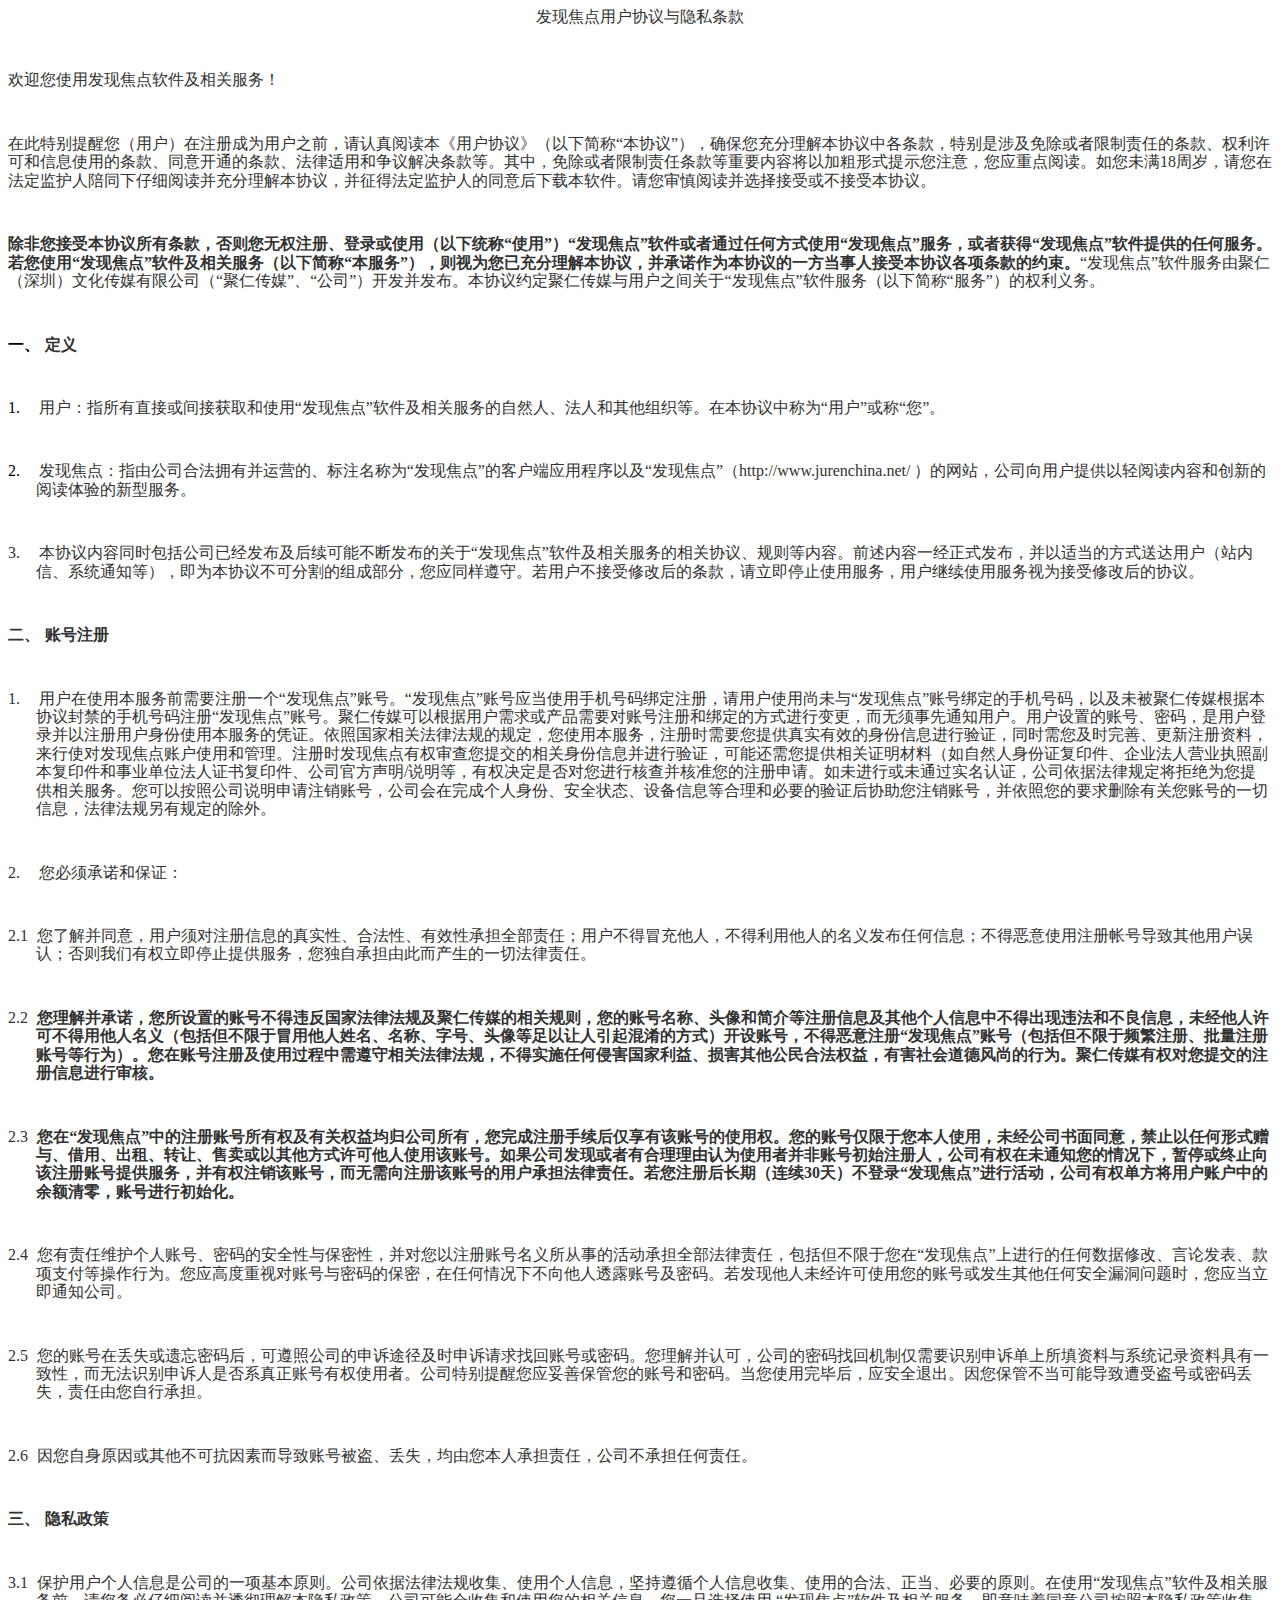
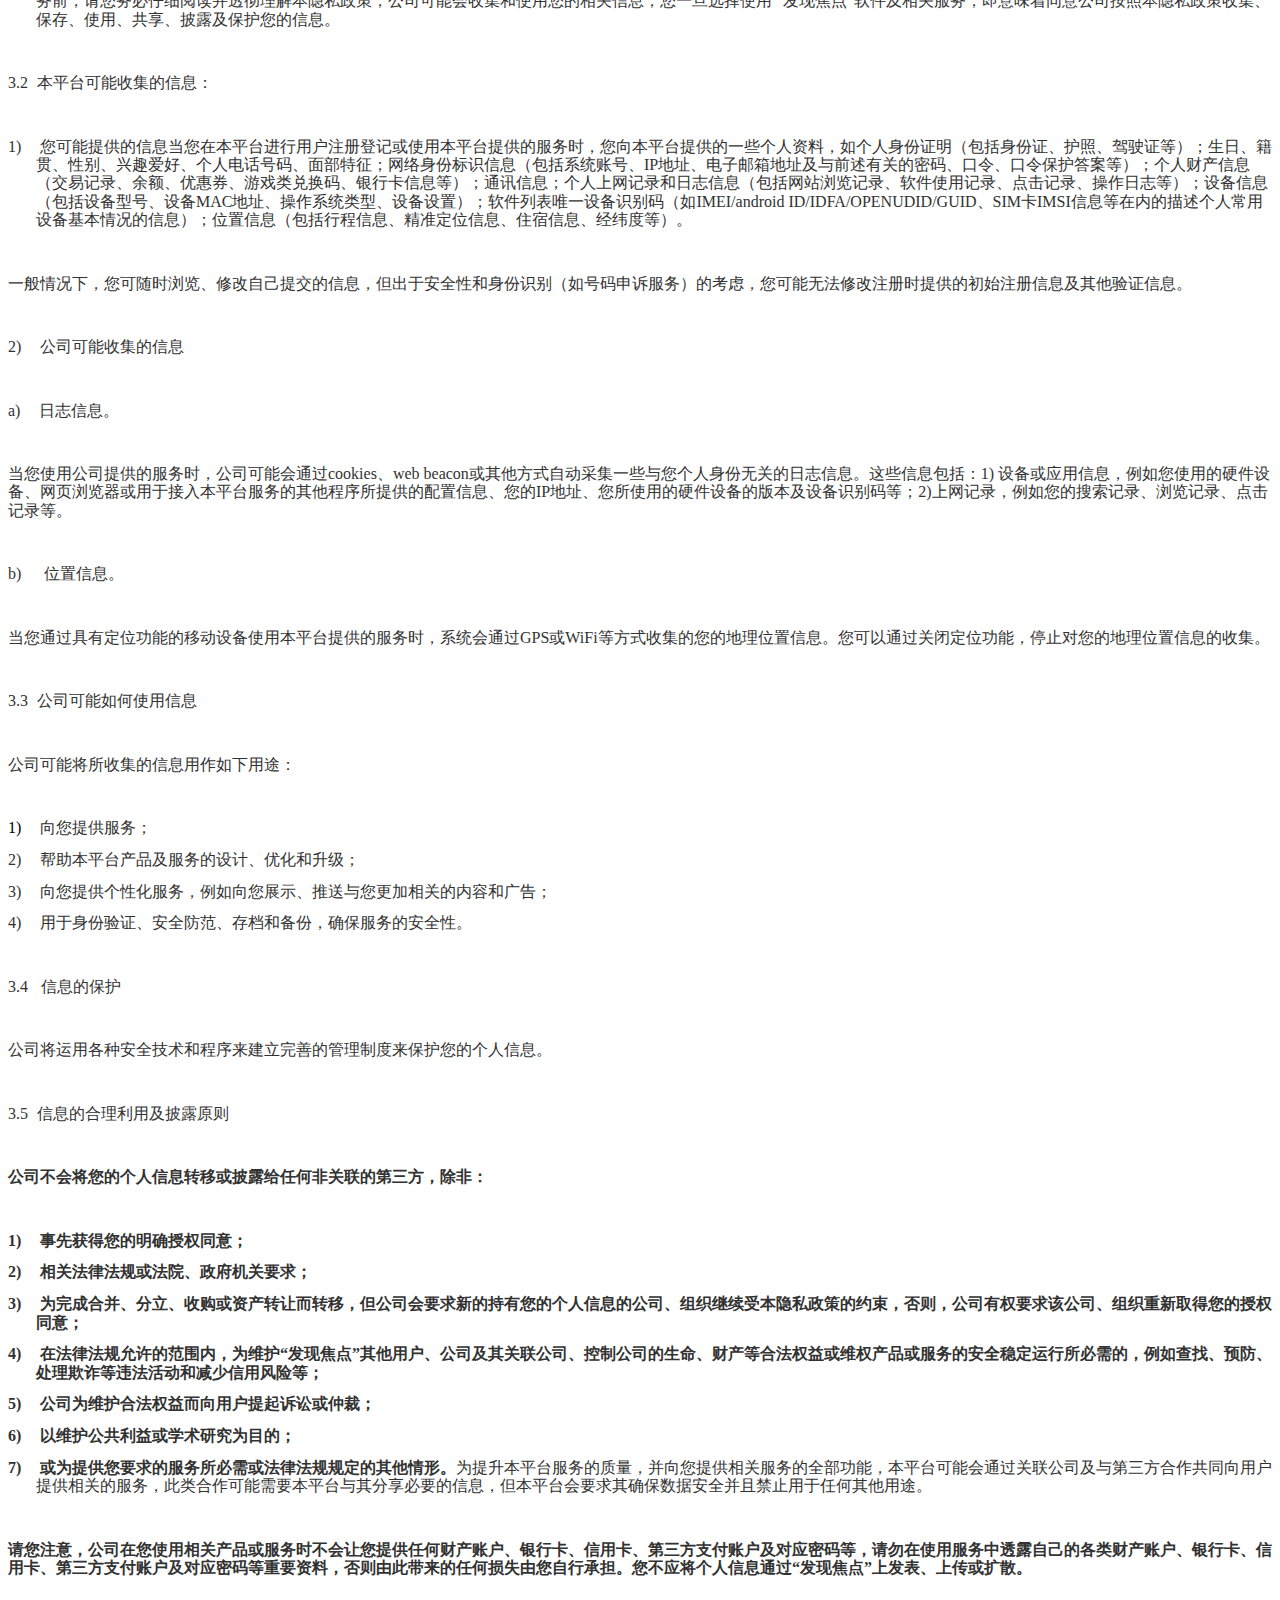
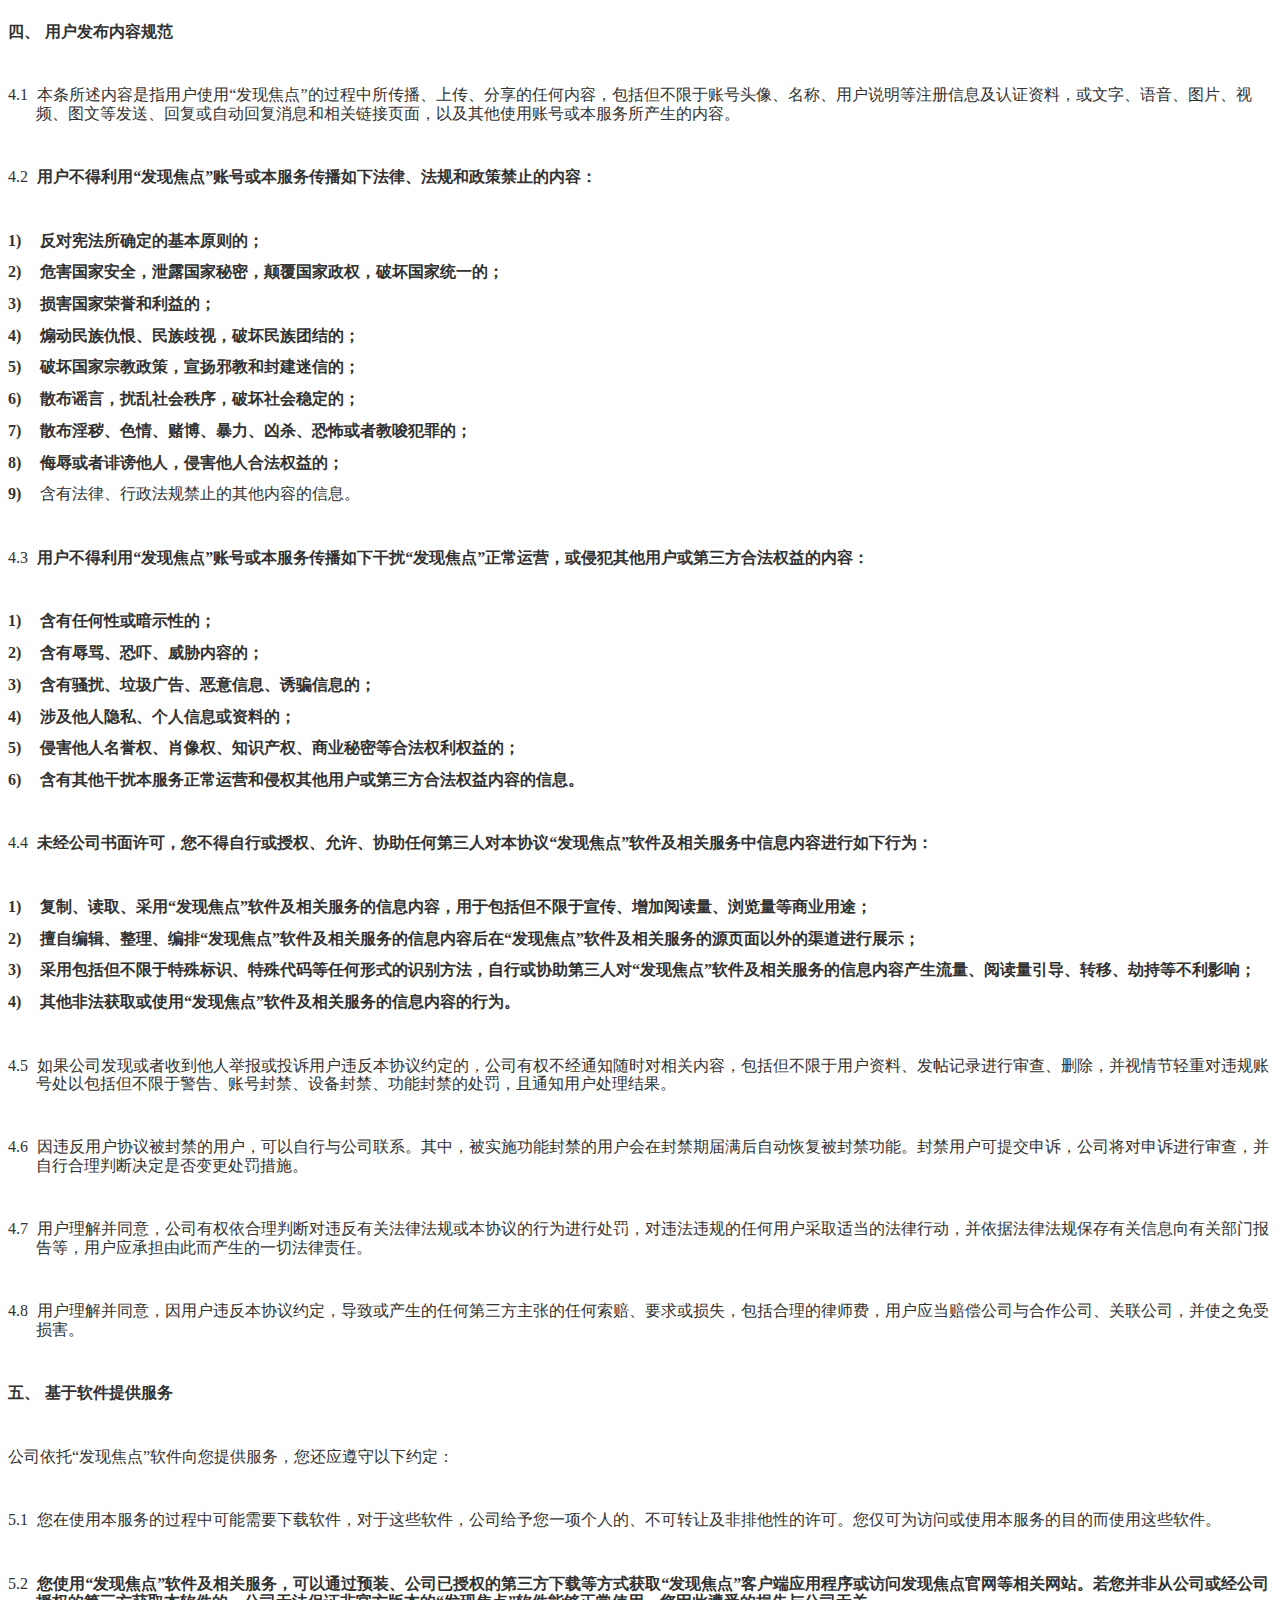
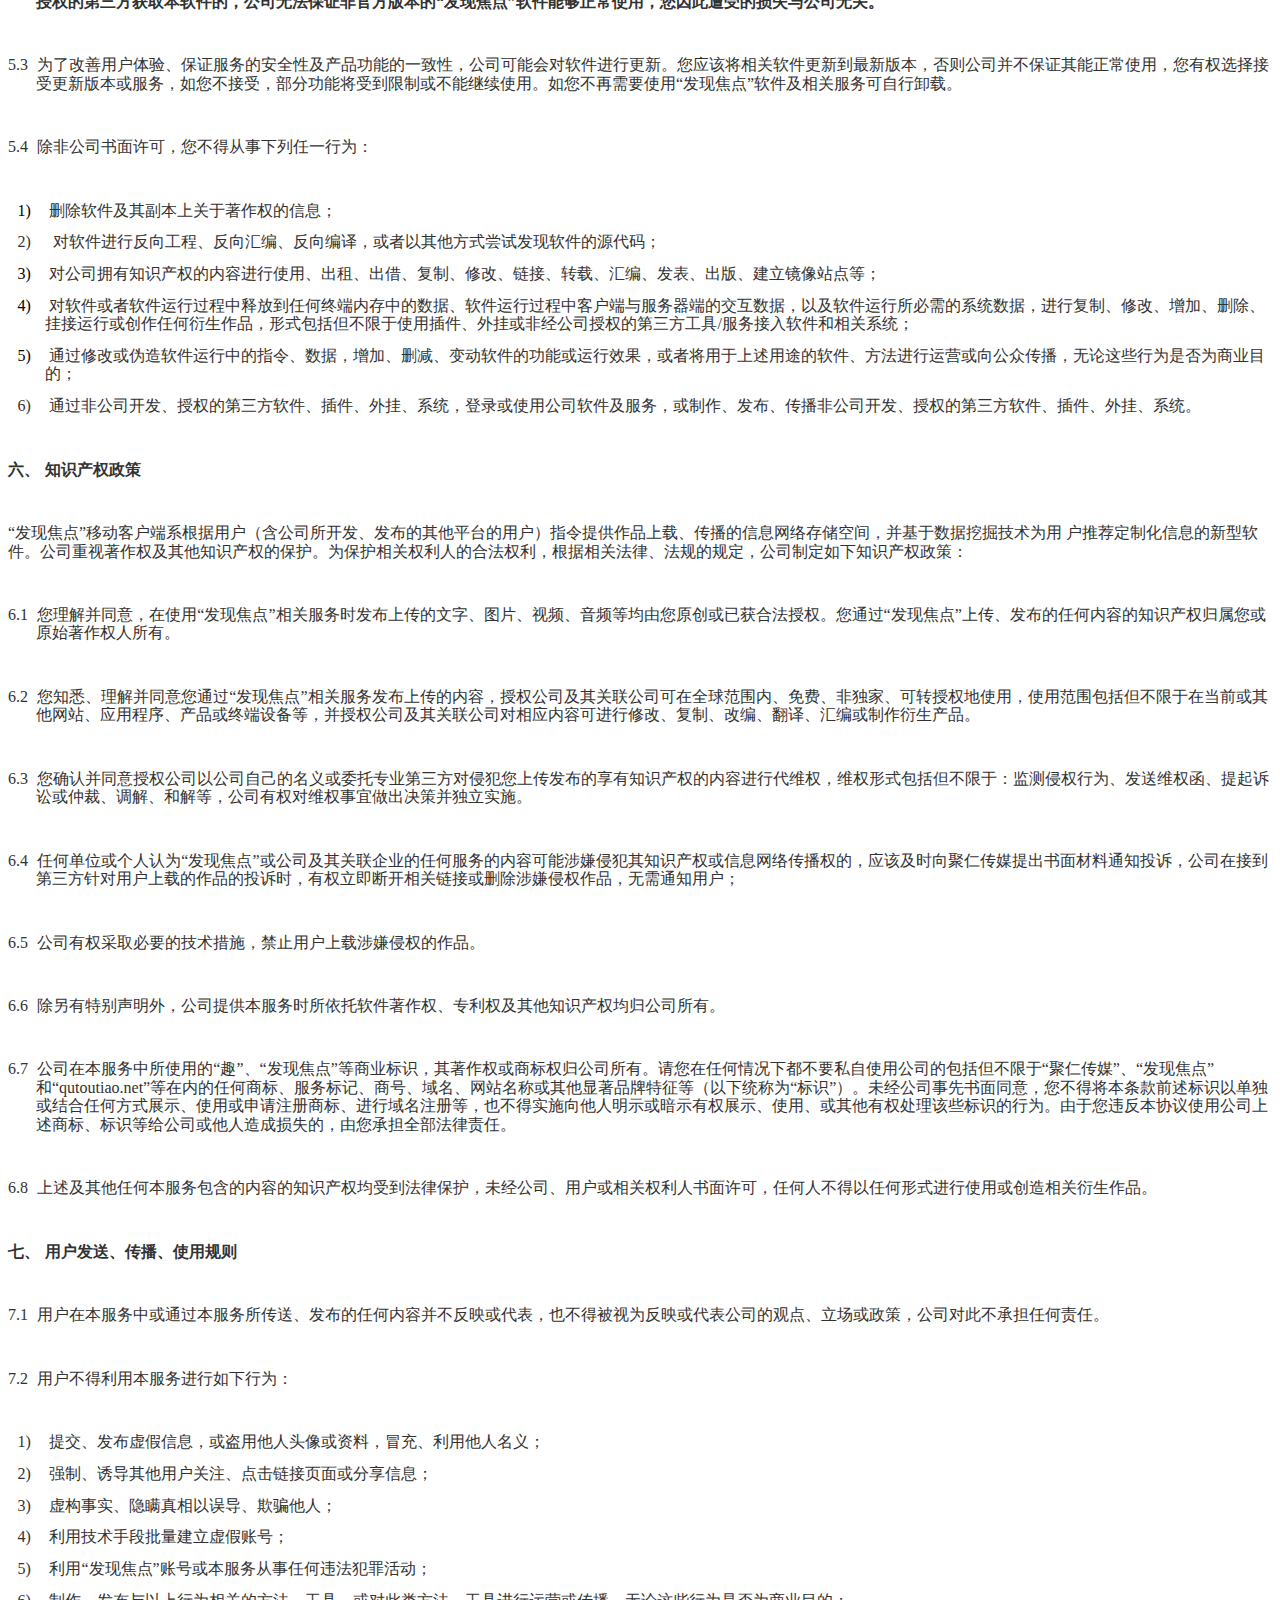
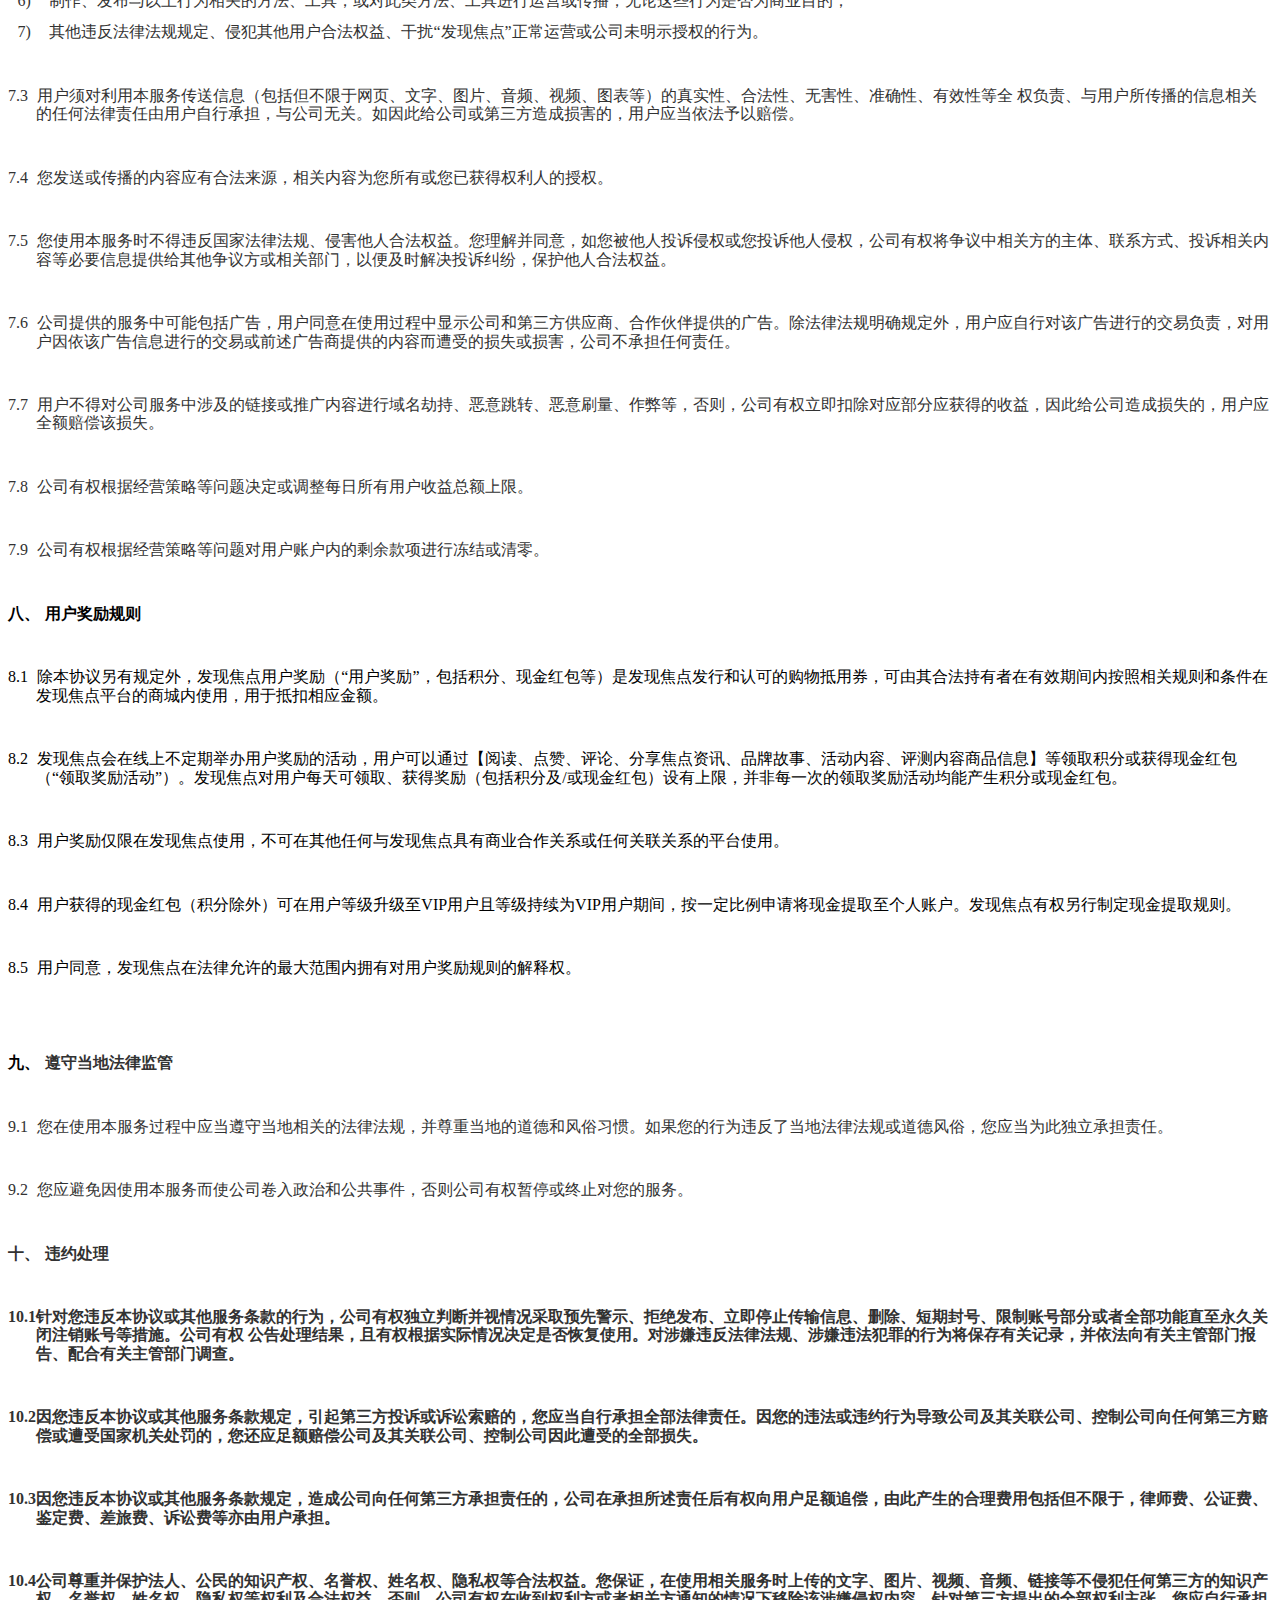
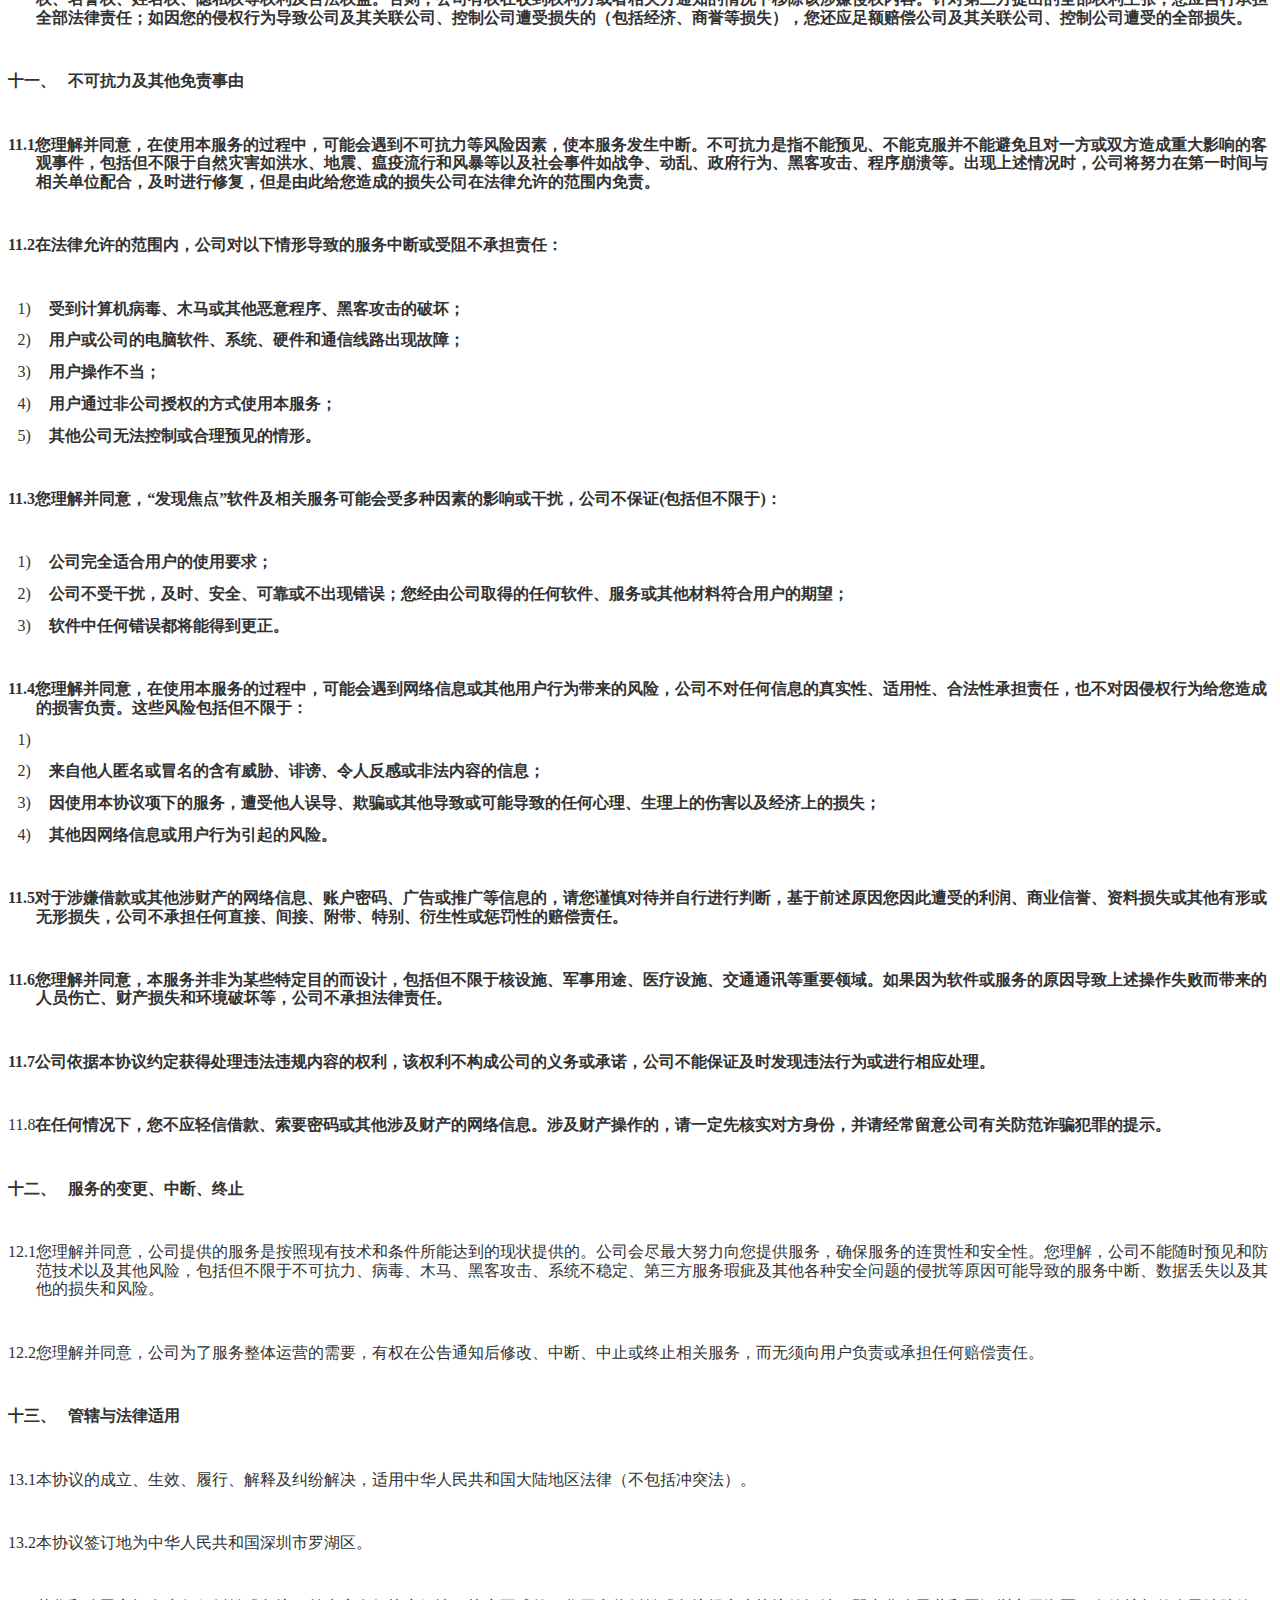
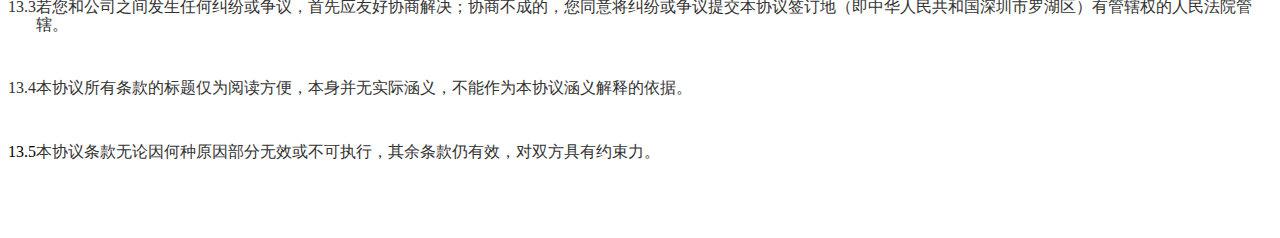
<file: agreement.html>
﻿<html><head><meta http-equiv="Content-Type" content="text/html; charset=utf-8" /><meta http-equiv="Content-Style-Type" content="text/css" /><meta name="generator" content="Aspose.Words for .NET 15.1.0.0" /><title></title></head><body style="background:#ffffff"><div><p style="font-size:12pt; line-height:115%; margin:0pt 0pt 10pt; text-align:center"><span style="color:#323232; font-family:宋体; font-size:12pt">发现焦点用户协议与隐私条款</span></p><p style="font-size:12pt; line-height:115%; margin:0pt 0pt 10pt; text-align:center"><span style="font-family:'Times New Roman'; font-size:12pt">&#xa0;</span></p><p style="font-size:12pt; line-height:115%; margin:0pt 0pt 10pt"><span style="color:#323232; font-family:宋体; font-size:12pt">欢迎您使用发现焦点软件及相关服务！</span></p><p style="font-size:12pt; line-height:115%; margin:0pt 0pt 10pt"><span style="color:#323232; font-family:'Times New Roman'; font-size:12pt">&#xa0;</span></p><p style="font-size:12pt; line-height:115%; margin:0pt 0pt 10pt"><span style="color:#323232; font-family:宋体; font-size:12pt">在此特别提醒您（用户）在注册成为用户之前，请认真阅读本《用户协议》（以下简称</span><span style="color:#323232; font-family:'Times New Roman'; font-size:12pt">“</span><span style="color:#323232; font-family:宋体; font-size:12pt">本协议</span><span style="color:#323232; font-family:'Times New Roman'; font-size:12pt">”</span><span style="color:#323232; font-family:宋体; font-size:12pt">），确保您充分理解本协议中各条款，特别是涉及免除或者限制责任的条款、权利许可和信息使用的条款、同意开通的条款、法律适用和争议解决条款等。其中，免除或者限制责任条款等重要内容将以加粗形式提示您注意，您应重点阅读。如您未满</span><span style="color:#323232; font-family:'Times New Roman'; font-size:12pt">18</span><span style="color:#323232; font-family:宋体; font-size:12pt">周岁，请您在法定监护人陪同下仔细阅读并充分理解本协议，并征得法定监护人的同意后下载本软件。请您审慎阅读并选择接受或不接受本协议。</span></p><p style="font-size:12pt; line-height:115%; margin:0pt 0pt 10pt"><span style="color:#323232; font-family:'Times New Roman'; font-size:12pt">&#xa0;</span></p><p style="font-size:12pt; line-height:115%; margin:0pt 0pt 10pt"><span style="color:#323232; font-family:宋体; font-size:12pt; font-weight:bold">除非您接受本协议所有条款，否则您无权注册、登录或使用（以下统称“使用”）“发现焦点”软件或者通过任何方式使用“发现焦点”服务，或者获得“发现焦点”软件提供的任何服务。若您使用“发现焦点”软件及相关服务（以下简称“本服务”），则视为您已充分理解本协议，并承诺作为本协议的一方当事人接受本协议各项条款的约束。</span><span style="color:#323232; font-family:宋体; font-size:12pt">“发现焦点”软件服务由聚仁（深圳）文化传媒有限公司（“聚仁传媒”、“公司”）开发并发布。本协议约定聚仁传媒与用户之间关于“发现焦点”软件服务（以下简称“服务”）的权利义务。</span></p><p style="font-size:12pt; line-height:115%; margin:0pt 0pt 10pt"><span style="color:#323232; font-family:'Times New Roman'; font-size:12pt">&#xa0;</span></p><p style="font-size:12pt; line-height:115%; margin:0pt 0pt 10pt 21pt; text-indent:-21pt"><span style="font-family:宋体; font-size:12pt; font-weight:bold">一、</span><span style="font:7.0pt 'Times New Roman'">&#xa0; </span><span style="color:#323232; font-family:宋体; font-size:12pt; font-weight:bold">定义</span></p><p style="font-size:12pt; line-height:115%; margin:0pt 0pt 10pt"><span style="color:#323232; font-family:'Times New Roman'; font-size:12pt">&#xa0;</span></p><p style="font-size:12pt; line-height:115%; margin:0pt 0pt 10pt 21pt; text-indent:-21pt"><span style="font-family:'Times New Roman'; font-size:12pt">1.</span><span style="font:7.0pt 'Times New Roman'">&#xa0;&#xa0;&#xa0;&#xa0;&#xa0;&#xa0;&#xa0; </span><span style="color:#323232; font-family:宋体; font-size:12pt">用户：指所有直接或间接获取和使用</span><span style="color:#323232; font-family:宋体; font-size:12pt">“发现焦点”</span><span style="color:#323232; font-family:宋体; font-size:12pt">软件及相关服务的自然人、法人和其他组织等。在本协议中称为</span><span style="color:#323232; font-family:'Times New Roman'; font-size:12pt">“</span><span style="color:#323232; font-family:宋体; font-size:12pt">用户</span><span style="color:#323232; font-family:'Times New Roman'; font-size:12pt">”</span><span style="color:#323232; font-family:宋体; font-size:12pt">或称</span><span style="color:#323232; font-family:'Times New Roman'; font-size:12pt">“</span><span style="color:#323232; font-family:宋体; font-size:12pt">您</span><span style="color:#323232; font-family:'Times New Roman'; font-size:12pt">”</span><span style="color:#323232; font-family:宋体; font-size:12pt">。</span></p><p style="font-size:12pt; line-height:115%; margin:0pt 0pt 10pt"><span style="color:#323232; font-family:'Times New Roman'; font-size:12pt">&#xa0;</span></p><p style="font-size:12pt; line-height:115%; margin:0pt 0pt 10pt 21pt; text-indent:-21pt"><span style="font-family:'Times New Roman'; font-size:12pt">2.</span><span style="font:7.0pt 'Times New Roman'">&#xa0;&#xa0;&#xa0;&#xa0;&#xa0;&#xa0;&#xa0; </span><span style="color:#323232; font-family:宋体; font-size:12pt">发现焦点：指由公司合法拥有并运营的、标注名称为</span><span style="color:#323232; font-family:'Times New Roman'; font-size:12pt">“</span><span style="color:#323232; font-family:宋体; font-size:12pt">发现焦点</span><span style="color:#323232; font-family:'Times New Roman'; font-size:12pt">”</span><span style="color:#323232; font-family:宋体; font-size:12pt">的客户端应用程序以及</span><span style="color:#323232; font-family:宋体; font-size:12pt">“发现焦点”（</span><span style="color:#323232; font-family:'Times New Roman'; font-size:12pt">http://www.jurenchina.net/</span><span style="color:#323232; font-family:'Times New Roman'; font-size:12pt">&#xa0;</span><span style="color:#323232; font-family:宋体; font-size:12pt">）的网站，公司向用户提供以轻阅读内容和创新的阅</span><span style="color:#323232; font-family:宋体; font-size:12pt">读体验的新型服务。</span></p><p style="font-size:12pt; line-height:115%; margin:0pt 0pt 10pt 21pt"><span style="font-family:'Times New Roman'; font-size:12pt">&#xa0;</span></p><p style="font-size:12pt; line-height:115%; margin:0pt 0pt 10pt 21pt; text-indent:-21pt"><span style="color:#323232; font-family:'Times New Roman'; font-size:12pt">3.</span><span style="font:7.0pt 'Times New Roman'">&#xa0;&#xa0;&#xa0;&#xa0;&#xa0;&#xa0;&#xa0; </span><span style="color:#323232; font-family:宋体; font-size:12pt">本协议内容同时包括公司已经发布及后续可能不断发布的关于“发现焦点”软件及相关服务的相关协议、规则等内容。前述内容一经正式发布，并以适当的方式送达用户（站内信、系统通知等），即为本协议不可分割的组成部分，您应同样遵守。若用户不接受修改后的条款，请立即停止使用服务，用户继续使用服务视为接受修改后的协议。</span></p><p style="font-size:12pt; line-height:115%; margin:0pt 0pt 10pt"><span style="font-family:'Times New Roman'; font-size:12pt">&#xa0;</span></p><p style="font-size:12pt; line-height:115%; margin:0pt 0pt 10pt 21pt; text-indent:-21pt"><span style="color:#323232; font-family:宋体; font-size:12pt; font-weight:bold">二、</span><span style="font:7.0pt 'Times New Roman'">&#xa0; </span><span style="color:#323232; font-family:宋体; font-size:12pt; font-weight:bold">账号注册</span></p><p style="font-size:12pt; line-height:115%; margin:0pt 0pt 10pt"><span style="font-family:'Times New Roman'; font-size:12pt">&#xa0;</span></p><p style="font-size:12pt; line-height:115%; margin:0pt 0pt 10pt 21pt; text-indent:-21pt"><span style="color:#323232; font-family:'Times New Roman'; font-size:12pt">1.</span><span style="font:7.0pt 'Times New Roman'">&#xa0;&#xa0;&#xa0;&#xa0;&#xa0;&#xa0;&#xa0; </span><span style="color:#323232; font-family:宋体; font-size:12pt">用户在使用本服务前需</span><span style="color:#323232; font-family:宋体; font-size:12pt">要注册一个“发现焦点”账号。“发现焦点”账号应当使用手机号码绑定注册，请用户使用尚未与“发现焦点”账号绑定的手机号码，以及未被聚仁传媒根据本协议封禁的手机号码注册“发现焦点”账号。聚仁传媒可以根据用户需求或产品需要对账号注册和绑定的方式进行变更，而无须事先通知用户。用户设置的账号、密码，是用户登录并以注册用户身份使用本服务的凭证。依照国家相关法律法规的规定，您使用本服务，注册时需要您提供真实有效的身份信息进行验证，同时需您及时完善、更新注册资料，来行使对发现焦点账户使用和管理。注册时发现焦点有权审查您提交的相关身份信息并进行验证，可能还需您提供相关证明材料（如自然人身份证复印件、企业法人营业执照副本复印件和事业单位法人证书复印件、公司官方声明/说明等，有权决定是否对您进行核查并核准您的注册申请。如未进行或未通过实名认证，公司依据法律规定将拒绝为您提供相关服务。您可以按照公司说明申请注销账号，公司会在完成个人身份、安全状态、设备信息等合理和必要的验证后协助您注销账号，并依照您的要求删除有关您账号的一切信息，法律法规另有规定的除外。</span></p><p style="font-size:12pt; line-height:115%; margin:0pt 0pt 10pt"><span style="font-family:'Times New Roman'; font-size:12pt">&#xa0;</span></p><p style="font-size:12pt; line-height:115%; margin:0pt 0pt 10pt 21pt; text-indent:-21pt"><span style="color:#323232; font-family:'Times New Roman'; font-size:12pt">2.</span><span style="font:7.0pt 'Times New Roman'">&#xa0;&#xa0;&#xa0;&#xa0;&#xa0;&#xa0;&#xa0; </span><span style="color:#323232; font-family:宋体; font-size:12pt">您必须承诺和保证：</span></p><p style="font-size:12pt; line-height:115%; margin:0pt 0pt 10pt"><span style="font-family:'Times New Roman'; font-size:12pt">&#xa0;</span></p><p style="font-size:12pt; line-height:115%; margin:0pt 0pt 10pt 21pt; text-indent:-21pt"><span style="color:#323232; font-family:'Times New Roman'; font-size:12pt">2.1</span><span style="font:7.0pt 'Times New Roman'">&#xa0;&#xa0;&#xa0; </span><span style="color:#323232; font-family:宋体; font-size:12pt">您了解并同意，用户须对注册信息的真实性、合法性、有效性承担全部责任；用户不得冒充他人，不得利用他人的名义发布任何信息；不得恶意使用注册帐号导致其他用户误认；否则我们有权立即停止提供服务，您独自承担由此而产生的一切法律责任。</span></p><p style="font-size:12pt; line-height:115%; margin:0pt 0pt 10pt"><span style="font-family:'Times New Roman'; font-size:12pt">&#xa0;</span></p><p style="font-size:12pt; line-height:115%; margin:0pt 0pt 10pt 21pt; text-indent:-21pt"><span style="color:#323232; font-family:'Times New Roman'; font-size:12pt">2.2</span><span style="font:7.0pt 'Times New Roman'">&#xa0;&#xa0;&#xa0; </span><span style="color:#323232; font-family:宋体; font-size:12pt; font-weight:bold">您理解并承诺，您所设置的账号不得违反国家法律法规及聚仁传媒的相关规则，您的账号名称、头像和简介等注册信息及其他个人信息中不得出现违法和不良信息，未经他人许可不得用他人名义（包括但不限于冒用他人姓名、名称、字号、头像等足以让人引起混淆的方式）开设账号，不得恶意注册</span><span style="color:#323232; font-family:'Times New Roman'; font-size:12pt; font-weight:bold">“</span><span style="color:#323232; font-family:宋体; font-size:12pt; font-weight:bold">发现焦点</span><span style="color:#323232; font-family:'Times New Roman'; font-size:12pt; font-weight:bold">”</span><span style="color:#323232; font-family:宋体; font-size:12pt; font-weight:bold">账号（包括但不限于频繁注册、批量注册账号等行为）。您在账号注册及使用过程中需遵守相关法律法规，不得实施任何侵害国家利益、损害其他公民合法权益，有害社会道德风尚的行为。聚仁传媒有权对您提交的注册信息进行审核。</span></p><p style="font-size:12pt; line-height:115%; margin:0pt 0pt 10pt"><span style="font-family:'Times New Roman'; font-size:12pt; font-weight:bold">&#xa0;</span></p><p style="font-size:12pt; line-height:115%; margin:0pt 0pt 10pt 21pt; text-indent:-21pt"><span style="color:#323232; font-family:'Times New Roman'; font-size:12pt">2.3</span><span style="font:7.0pt 'Times New Roman'">&#xa0;&#xa0;&#xa0; </span><span style="color:#323232; font-family:宋体; font-size:12pt; font-weight:bold">您</span><span style="color:#323232; font-family:宋体; font-size:12pt; font-weight:bold">在</span><span style="color:#323232; font-family:宋体; font-size:12pt; font-weight:bold">“</span><span style="color:#323232; font-family:宋体; font-size:12pt; font-weight:bold">发现焦点</span><span style="color:#323232; font-family:宋体; font-size:12pt; font-weight:bold">”</span><span style="color:#323232; font-family:宋体; font-size:12pt; font-weight:bold">中的注</span><span style="color:#323232; font-family:宋体; font-size:12pt; font-weight:bold">册账号所有权及有关权益均归公司所有，您完成注册手续后仅享有该账号的使用权。您的账号仅限于您本人使用，未经公司书面同意，禁止以任何形式赠与、借用、出租、转让、售卖或以其他方式许可他人使用该账号。如果公司发现或者有合理理由认为使用者并非账号初始注册人，公司有权在未通知您的情况下，暂停或终止向该注册账号提供服务，并有权注销该账号，而无需向注册该账号的用户承担法律责任。若您注册后长期（连续</span><span style="color:#323232; font-family:'Times New Roman'; font-size:12pt; font-weight:bold">30</span><span style="color:#323232; font-family:宋体; font-size:12pt; font-weight:bold">天）不登</span><span style="color:#323232; font-family:宋体; font-size:12pt; font-weight:bold">录“发现焦点”进行活动</span><span style="color:#323232; font-family:宋体; font-size:12pt; font-weight:bold">，公司有权单方将用户账户中的余额清零，账号进行初始化。</span></p><p style="font-size:12pt; line-height:115%; margin:0pt 0pt 10pt"><span style="font-family:'Times New Roman'; font-size:12pt">&#xa0;</span></p><p style="font-size:12pt; line-height:115%; margin:0pt 0pt 10pt 21pt; text-indent:-21pt"><span style="color:#323232; font-family:'Times New Roman'; font-size:12pt">2.4</span><span style="font:7.0pt 'Times New Roman'">&#xa0;&#xa0;&#xa0; </span><span style="color:#323232; font-family:宋体; font-size:12pt">您有责任维护个人账号、密码的安全性与保密性，并对您以注册账号名义所从事的活动承担全部法律责任，包括但</span><span style="color:#323232; font-family:宋体; font-size:12pt">不限于您在“发现焦点”上进行的任何数据修改、言论发表、款项支付等操作行为。您应高度重视对账号与密码的保</span><span style="color:#323232; font-family:宋体; font-size:12pt">密，在任何情况下不向他人透露账号及密码。若发现他人未经许可使用您的账号或发生其他任何安全漏洞问题时，您应当立即通知公司。</span></p><p style="font-size:12pt; line-height:115%; margin:0pt 0pt 10pt"><span style="font-family:'Times New Roman'; font-size:12pt">&#xa0;</span></p><p style="font-size:12pt; line-height:115%; margin:0pt 0pt 10pt 21pt; text-indent:-21pt"><span style="color:#323232; font-family:'Times New Roman'; font-size:12pt">2.5</span><span style="font:7.0pt 'Times New Roman'">&#xa0;&#xa0;&#xa0; </span><span style="color:#323232; font-family:宋体; font-size:12pt">您的账号在丢失或遗忘密码后，可遵照公司的申诉途径及时申诉请求找回账号或密码。您理解并认可，公司的密码找回机制仅需要识别申诉单上所填资料与系统记录资料具有一致性，而无法识别申诉人是否系真正账号有权使用者。公司特别提醒您应妥善保管您的账号和密码。当您使用完毕后，应安全退出。因您保管不当可能导致遭受盗号或密码丢失，责任由您自行承担。</span></p><p style="font-size:12pt; line-height:115%; margin:0pt 0pt 10pt"><span style="font-family:'Times New Roman'; font-size:12pt">&#xa0;</span></p><p style="font-size:12pt; line-height:115%; margin:0pt 0pt 10pt 21pt; text-indent:-21pt"><span style="color:#323232; font-family:'Times New Roman'; font-size:12pt">2.6</span><span style="font:7.0pt 'Times New Roman'">&#xa0;&#xa0;&#xa0; </span><span style="color:#323232; font-family:宋体; font-size:12pt">因您自身原因或其他不可抗因素而导致账号被盗、丢失，均由您本人承担责任，公司不承担任何责任。</span></p><p style="font-size:12pt; line-height:115%; margin:0pt 0pt 10pt"><span style="font-family:'Times New Roman'; font-size:12pt; font-weight:bold">&#xa0;</span></p><p style="font-size:12pt; line-height:115%; margin:0pt 0pt 10pt 21pt; text-indent:-21pt"><span style="color:#323232; font-family:宋体; font-size:12pt; font-weight:bold">三、</span><span style="font:7.0pt 'Times New Roman'">&#xa0; </span><span style="color:#323232; font-family:宋体; font-size:12pt; font-weight:bold">隐私政策</span></p><p style="font-size:12pt; line-height:115%; margin:0pt 0pt 10pt"><span style="font-family:'Times New Roman'; font-size:12pt">&#xa0;</span></p><p style="font-size:12pt; line-height:115%; margin:0pt 0pt 10pt 21pt; text-indent:-21pt"><span style="color:#323232; font-family:'Times New Roman'; font-size:12pt">3.1</span><span style="font:7.0pt 'Times New Roman'">&#xa0;&#xa0;&#xa0; </span><span style="color:#323232; font-family:宋体; font-size:12pt">保护用户个人信息是公</span><span style="color:#323232; font-family:宋体; font-size:12pt">司的一项基本原则。公司依据法律法规收集、使用个人信息，坚持遵循个人信息收集、使用的合法、正当、必要的原则。在使用“发现焦点”软件及相关服务前，请您务必仔细阅读并透彻理解本隐私政策，公司可能会收集和使用您的相关信息，您一旦选择使用</span><span style="color:#323232; font-family:宋体; font-size:12pt">&#xa0;</span><span style="color:#323232; font-family:宋体; font-size:12pt">“</span><span style="color:#323232; font-family:宋体; font-size:12pt">发现焦点”软件及相关服务，即意味着同意公司按照本隐私政策收集、保存、使用、共享、披露及保护您的信息。</span></p><p style="font-size:12pt; line-height:115%; margin:0pt 0pt 10pt"><span style="font-family:'Times New Roman'; font-size:12pt">&#xa0;</span></p><p style="font-size:12pt; line-height:115%; margin:0pt 0pt 10pt 21pt; text-indent:-21pt"><span style="color:#323232; font-family:'Times New Roman'; font-size:12pt">3.2</span><span style="font:7.0pt 'Times New Roman'">&#xa0;&#xa0;&#xa0; </span><span style="color:#323232; font-family:宋体; font-size:12pt">本平台可能收集的信息：</span></p><p style="font-size:12pt; line-height:115%; margin:0pt 0pt 10pt"><span style="font-family:'Times New Roman'; font-size:12pt">&#xa0;</span></p><p style="font-size:12pt; line-height:115%; margin:0pt 0pt 10pt 21pt; text-indent:-21pt"><span style="color:#323232; font-family:'Times New Roman'; font-size:12pt">1)</span><span style="font:7.0pt 'Times New Roman'">&#xa0;&#xa0;&#xa0;&#xa0;&#xa0;&#xa0;&#xa0; </span><span style="color:#323232; font-family:宋体; font-size:12pt">您可能提供的信息当您在本平台进行用户注册登记或使用本平台提供的服务时，您向本平台提供的一些个人资料，如个人身份证明（包括身份证、护照、驾驶证等）；生日、籍贯、性别、兴趣爱好、个人电话号码、面部特征；网络身份标识信息（包括系统账号、</span><span style="color:#323232; font-family:'Times New Roman'; font-size:12pt">IP</span><span style="color:#323232; font-family:宋体; font-size:12pt">地址、电子邮箱地址及与前述有关的密码、口令、口令保护答案等）；个人财产信息（交易记录、余额、优惠券、游戏类兑换码、银行卡信息等）；通讯信息；个人上网记录和日志信息（包括网站浏览记录、软件使用记录、点击记录、操作日志等）；设备信息（包括设备型号、设备</span><span style="color:#323232; font-family:'Times New Roman'; font-size:12pt">MAC</span><span style="color:#323232; font-family:宋体; font-size:12pt">地址、操作系统类型、设备设置）；软件列表唯一设备识别码（如</span><span style="color:#323232; font-family:'Times New Roman'; font-size:12pt">IMEI/android ID/IDFA/OPENUDID/GUID</span><span style="color:#323232; font-family:宋体; font-size:12pt">、</span><span style="color:#323232; font-family:'Times New Roman'; font-size:12pt">SIM</span><span style="color:#323232; font-family:宋体; font-size:12pt">卡</span><span style="color:#323232; font-family:'Times New Roman'; font-size:12pt">IMSI</span><span style="color:#323232; font-family:宋体; font-size:12pt">信息等在内的描述个人常用设备基本情况的信息）；位置信息（包括行程信息、精准定位信息、住宿信息、经纬度等）。</span></p><p style="font-size:12pt; line-height:115%; margin:0pt 0pt 10pt"><span style="font-family:'Times New Roman'; font-size:12pt">&#xa0;</span></p><p style="font-size:12pt; line-height:115%; margin:0pt 0pt 10pt"><span style="color:#323232; font-family:宋体; font-size:12pt">一般情况下，您可随时浏览、修改自己提交的信息，但出于安全性和身份识别（如号码申诉服务）的考虑，您可能无法修改注册时提供的初始注册信息及其他验证信息。</span></p><p style="font-size:12pt; line-height:115%; margin:0pt 0pt 10pt"><span style="font-family:'Times New Roman'; font-size:12pt">&#xa0;</span></p><p style="font-size:12pt; line-height:115%; margin:0pt 0pt 10pt 21pt; text-indent:-21pt"><span style="color:#323232; font-family:'Times New Roman'; font-size:12pt">2)</span><span style="font:7.0pt 'Times New Roman'">&#xa0;&#xa0;&#xa0;&#xa0;&#xa0;&#xa0;&#xa0; </span><span style="color:#323232; font-family:宋体; font-size:12pt">公司可能收集的信息</span></p><p style="font-size:12pt; line-height:115%; margin:0pt 0pt 10pt"><span style="font-family:'Times New Roman'; font-size:12pt">&#xa0;</span></p><p style="font-size:12pt; line-height:115%; margin:0pt 0pt 10pt 21pt; text-indent:-21pt"><span style="color:#323232; font-family:'Times New Roman'; font-size:12pt">a)</span><span style="font:7.0pt 'Times New Roman'">&#xa0;&#xa0;&#xa0;&#xa0;&#xa0;&#xa0;&#xa0; </span><span style="color:#323232; font-family:宋体; font-size:12pt">日志信息。</span></p><p style="font-size:12pt; line-height:115%; margin:0pt 0pt 10pt"><span style="font-family:'Times New Roman'; font-size:12pt">&#xa0;</span></p><p style="font-size:12pt; line-height:115%; margin:0pt 0pt 10pt"><span style="color:#323232; font-family:宋体; font-size:12pt">当您使用公司提供的服务时，公司可能会通过</span><span style="color:#323232; font-family:'Times New Roman'; font-size:12pt">cookies</span><span style="color:#323232; font-family:宋体; font-size:12pt">、</span><span style="color:#323232; font-family:'Times New Roman'; font-size:12pt">web beacon</span><span style="color:#323232; font-family:宋体; font-size:12pt">或其他方式自动采集一些与您个人身份无关的日志信息。这些信息包括：</span><span style="color:#323232; font-family:'Times New Roman'; font-size:12pt">1)</span><span style="color:#323232; font-family:'Times New Roman'; font-size:12pt">&#xa0;</span><span style="color:#323232; font-family:宋体; font-size:12pt">设备或应用信息，例如您使用的硬件设备、网页浏览器或用于接入本平台服务的其他程序所提供的配置信息、您的</span><span style="color:#323232; font-family:'Times New Roman'; font-size:12pt">IP</span><span style="color:#323232; font-family:宋体; font-size:12pt">地址、您所使用的硬件设备的版本及设备识别码等；</span><span style="color:#323232; font-family:'Times New Roman'; font-size:12pt">2)</span><span style="color:#323232; font-family:宋体; font-size:12pt">上网记录，例如您的搜索记录、浏览记录、点击记录等。</span></p><p style="font-size:12pt; line-height:115%; margin:0pt 0pt 10pt"><span style="font-family:'Times New Roman'; font-size:12pt">&#xa0;</span></p><p style="font-size:12pt; line-height:115%; margin:0pt 0pt 10pt 21pt; text-indent:-21pt"><span style="color:#323232; font-family:'Times New Roman'; font-size:12pt">b)</span><span style="font:7.0pt 'Times New Roman'">&#xa0;&#xa0;&#xa0;&#xa0;&#xa0;&#xa0;&#xa0; </span><span style="color:#323232; font-family:'Times New Roman'; font-size:12pt">&#xa0;</span><span style="color:#323232; font-family:宋体; font-size:12pt">位置信息。</span></p><p style="font-size:12pt; line-height:115%; margin:0pt 0pt 10pt"><span style="font-family:'Times New Roman'; font-size:12pt">&#xa0;</span></p><p style="font-size:12pt; line-height:115%; margin:0pt 0pt 10pt"><span style="color:#323232; font-family:宋体; font-size:12pt">当您通过具有定位功能的移动设备使用本平台提供的服务时，系统会通过</span><span style="color:#323232; font-family:'Times New Roman'; font-size:12pt">GPS</span><span style="color:#323232; font-family:宋体; font-size:12pt">或</span><span style="color:#323232; font-family:'Times New Roman'; font-size:12pt">WiFi</span><span style="color:#323232; font-family:宋体; font-size:12pt">等方式收集的您的地理位置信息。您可以通过关闭定位功能，停止对您的地理位置信息的收集。</span></p><p style="font-size:12pt; line-height:115%; margin:0pt 0pt 10pt"><span style="font-family:'Times New Roman'; font-size:12pt">&#xa0;</span></p><p style="font-size:12pt; line-height:115%; margin:0pt 0pt 10pt 21pt; text-indent:-21pt"><span style="color:#323232; font-family:'Times New Roman'; font-size:12pt">3.3</span><span style="font:7.0pt 'Times New Roman'">&#xa0;&#xa0;&#xa0; </span><span style="color:#323232; font-family:宋体; font-size:12pt">公司可能如何使用信息</span></p><p style="font-size:12pt; line-height:115%; margin:0pt 0pt 10pt"><span style="font-family:'Times New Roman'; font-size:12pt">&#xa0;</span></p><p style="font-size:12pt; line-height:115%; margin:0pt 0pt 10pt"><span style="color:#323232; font-family:宋体; font-size:12pt">公司可能将所收集的信息用作如下用途：</span></p><p style="font-size:12pt; line-height:115%; margin:0pt 0pt 10pt"><span style="font-family:'Times New Roman'; font-size:12pt">&#xa0;</span></p><p style="font-size:12pt; line-height:115%; margin:0pt 0pt 10pt 21pt; text-indent:-21pt"><span style="font-family:'Times New Roman'; font-size:12pt">1)</span><span style="font:7.0pt 'Times New Roman'">&#xa0;&#xa0;&#xa0;&#xa0;&#xa0;&#xa0;&#xa0; </span><span style="color:#323232; font-family:宋体; font-size:12pt">向您提供服务；</span></p><p style="font-size:12pt; line-height:115%; margin:0pt 0pt 10pt 21pt; text-indent:-21pt"><span style="color:#323232; font-family:'Times New Roman'; font-size:12pt">2)</span><span style="font:7.0pt 'Times New Roman'">&#xa0;&#xa0;&#xa0;&#xa0;&#xa0;&#xa0;&#xa0; </span><span style="color:#323232; font-family:宋体; font-size:12pt">帮助本平台产品及服务的设计、优化和升级；</span></p><p style="font-size:12pt; line-height:115%; margin:0pt 0pt 10pt 21pt; text-indent:-21pt"><span style="color:#323232; font-family:'Times New Roman'; font-size:12pt">3)</span><span style="font:7.0pt 'Times New Roman'">&#xa0;&#xa0;&#xa0;&#xa0;&#xa0;&#xa0;&#xa0; </span><span style="color:#323232; font-family:宋体; font-size:12pt">向您提供个性化服务，例如向您展示、推送与您更加相关的内容和广告；</span></p><p style="font-size:12pt; line-height:115%; margin:0pt 0pt 10pt 21pt; text-indent:-21pt"><span style="color:#323232; font-family:'Times New Roman'; font-size:12pt">4)</span><span style="font:7.0pt 'Times New Roman'">&#xa0;&#xa0;&#xa0;&#xa0;&#xa0;&#xa0;&#xa0; </span><span style="color:#323232; font-family:宋体; font-size:12pt">用于身份验证、安全防范、存档和备份，确保服务的安全性。</span></p><p style="font-size:12pt; line-height:115%; margin:0pt 0pt 10pt"><span style="font-family:'Times New Roman'; font-size:12pt">&#xa0;</span></p><p style="font-size:12pt; line-height:115%; margin:0pt 0pt 10pt 21pt; text-indent:-21pt"><span style="color:#323232; font-family:'Times New Roman'; font-size:12pt">3.4</span><span style="font:7.0pt 'Times New Roman'">&#xa0;&#xa0;&#xa0; </span><span style="color:#323232; font-family:'Times New Roman'; font-size:12pt">&#xa0;</span><span style="color:#323232; font-family:宋体; font-size:12pt">信息的保护</span></p><p style="font-size:12pt; line-height:115%; margin:0pt 0pt 10pt"><span style="font-family:'Times New Roman'; font-size:12pt">&#xa0;</span></p><p style="font-size:12pt; line-height:115%; margin:0pt 0pt 10pt"><span style="color:#323232; font-family:宋体; font-size:12pt">公司将运用各种安全技术和程序来建立完善的管理制度来保护您的个人信息。</span></p><p style="font-size:12pt; line-height:115%; margin:0pt 0pt 10pt"><span style="font-family:'Times New Roman'; font-size:12pt">&#xa0;</span></p><p style="font-size:12pt; line-height:115%; margin:0pt 0pt 10pt 21pt; text-indent:-21pt"><span style="color:#323232; font-family:'Times New Roman'; font-size:12pt">3.5</span><span style="font:7.0pt 'Times New Roman'">&#xa0;&#xa0;&#xa0; </span><span style="color:#323232; font-family:宋体; font-size:12pt">信息的合理利用及披露原则</span></p><p style="font-size:12pt; line-height:115%; margin:0pt 0pt 10pt"><span style="font-family:'Times New Roman'; font-size:12pt">&#xa0;</span></p><p style="font-size:12pt; line-height:115%; margin:0pt 0pt 10pt"><span style="color:#323232; font-family:宋体; font-size:12pt; font-weight:bold">公司不会将您的个人信息转移或披露给任何非关联的第三方，除非：</span></p><p style="font-size:12pt; line-height:115%; margin:0pt 0pt 10pt"><span style="font-family:宋体; font-size:12pt; font-weight:bold">&#xa0;</span></p><p style="font-size:12pt; line-height:115%; margin:0pt 0pt 10pt 21pt; text-indent:-21pt"><span style="color:#323232; font-family:'Times New Roman'; font-size:12pt; font-weight:bold">1)</span><span style="font:7.0pt 'Times New Roman'">&#xa0;&#xa0;&#xa0;&#xa0;&#xa0;&#xa0;&#xa0; </span><span style="color:#323232; font-family:宋体; font-size:12pt; font-weight:bold">事先获得您的明确授权同意；</span></p><p style="font-size:12pt; line-height:115%; margin:0pt 0pt 10pt 21pt; text-indent:-21pt"><span style="color:#323232; font-family:'Times New Roman'; font-size:12pt; font-weight:bold">2)</span><span style="font:7.0pt 'Times New Roman'">&#xa0;&#xa0;&#xa0;&#xa0;&#xa0;&#xa0;&#xa0; </span><span style="color:#323232; font-family:宋体; font-size:12pt; font-weight:bold">相关法律法规或法院、政府机关要求；</span></p><p style="font-size:12pt; line-height:115%; margin:0pt 0pt 10pt 21pt; text-indent:-21pt"><span style="color:#323232; font-family:'Times New Roman'; font-size:12pt; font-weight:bold">3)</span><span style="font:7.0pt 'Times New Roman'">&#xa0;&#xa0;&#xa0;&#xa0;&#xa0;&#xa0;&#xa0; </span><span style="color:#323232; font-family:宋体; font-size:12pt; font-weight:bold">为完成合并、分立、收购或资产转让而转移，但公司会要求新的持有您的个人信息的公司、组织继续受本隐私政策的约束，否则，公司有权要求该公司、组织重新取得您的授权同意；</span></p><p style="font-size:12pt; line-height:115%; margin:0pt 0pt 10pt 21pt; text-indent:-21pt"><span style="color:#323232; font-family:'Times New Roman'; font-size:12pt; font-weight:bold">4)</span><span style="font:7.0pt 'Times New Roman'">&#xa0;&#xa0;&#xa0;&#xa0;&#xa0;&#xa0;&#xa0; </span><span style="color:#323232; font-family:宋体; font-size:12pt; font-weight:bold">在法律法规允许的范围内，为维护“发现焦点”其他用户、公司及其关联公司、控制公司的生命、财产等合法权益或维权产品或服务的安全稳定运行所必需的，例如查找、预防、处理欺诈等违法活动和减少信用风险等；</span></p><p style="font-size:12pt; line-height:115%; margin:0pt 0pt 10pt 21pt; text-indent:-21pt"><span style="color:#323232; font-family:'Times New Roman'; font-size:12pt; font-weight:bold">5)</span><span style="font:7.0pt 'Times New Roman'">&#xa0;&#xa0;&#xa0;&#xa0;&#xa0;&#xa0;&#xa0; </span><span style="color:#323232; font-family:宋体; font-size:12pt; font-weight:bold">公司为维护合法权益而向用户提起诉讼或仲裁；</span></p><p style="font-size:12pt; line-height:115%; margin:0pt 0pt 10pt 21pt; text-indent:-21pt"><span style="color:#323232; font-family:'Times New Roman'; font-size:12pt; font-weight:bold">6)</span><span style="font:7.0pt 'Times New Roman'">&#xa0;&#xa0;&#xa0;&#xa0;&#xa0;&#xa0;&#xa0; </span><span style="color:#323232; font-family:宋体; font-size:12pt; font-weight:bold">以维护公共利益或学术研究为目的；</span></p><p style="font-size:12pt; line-height:115%; margin:0pt 0pt 10pt 21pt; text-indent:-21pt"><span style="color:#323232; font-family:'Times New Roman'; font-size:12pt; font-weight:bold">7)</span><span style="font:7.0pt 'Times New Roman'">&#xa0;&#xa0;&#xa0;&#xa0;&#xa0;&#xa0;&#xa0; </span><span style="color:#323232; font-family:宋体; font-size:12pt; font-weight:bold">或为提供您要求的服务所必需或法律法规规定的其他情形。</span><span style="color:#323232; font-family:宋体; font-size:12pt; font-weight:normal">为提升本平台服务的质量，并向您提供相关服务的全部功能，本平台可能会通过关联公司及与第三方合作共同向用户提供相关的服务，此类合作可能需要本平台与其分享必要的信息，但本平台会要求其确保数据安全并且禁止用于任何其他用途。</span></p><p style="font-size:12pt; line-height:115%; margin:0pt 0pt 10pt"><span style="font-family:'Times New Roman'; font-size:12pt">&#xa0;</span></p><p style="font-size:12pt; line-height:115%; margin:0pt 0pt 10pt"><span style="color:#323232; font-family:宋体; font-size:12pt; font-weight:bold">请您注意，公</span><span style="color:#323232; font-family:宋体; font-size:12pt; font-weight:bold">司在您使用相关产品或服务时不会让您提供任何财产账户、银行卡、信用卡、第三方支付账户及对应密码等，请勿在使用服务中透露自己的各类财产账户、银行卡、信用卡、第三方支付账户及对应密码等重要资料，否则由此带来的任何损失由您自行承担。您不应将个人信息通过</span><span style="color:#323232; font-family:宋体; font-size:12pt; font-weight:bold">“</span><span style="color:#323232; font-family:宋体; font-size:12pt; font-weight:bold">发现焦点</span><span style="color:#323232; font-family:宋体; font-size:12pt; font-weight:bold">”</span><span style="color:#323232; font-family:宋体; font-size:12pt; font-weight:bold">上发表、上传或扩散。</span></p><p style="font-size:12pt; line-height:115%; margin:0pt 0pt 10pt"><span style="font-family:'Times New Roman'; font-size:12pt">&#xa0;</span></p><p style="font-size:12pt; line-height:115%; margin:0pt 0pt 10pt 21pt; text-indent:-21pt"><span style="color:#323232; font-family:宋体; font-size:12pt; font-weight:bold">四、</span><span style="font:7.0pt 'Times New Roman'">&#xa0; </span><span style="color:#323232; font-family:宋体; font-size:12pt; font-weight:bold">用户发布内容规范</span></p><p style="font-size:12pt; line-height:115%; margin:0pt 0pt 10pt"><span style="font-family:'Times New Roman'; font-size:12pt">&#xa0;</span></p><p style="font-size:12pt; line-height:115%; margin:0pt 0pt 10pt 21pt; text-indent:-21pt"><span style="color:#323232; font-family:'Times New Roman'; font-size:12pt">4.1</span><span style="font:7.0pt 'Times New Roman'">&#xa0;&#xa0;&#xa0; </span><span style="color:#323232; font-family:宋体; font-size:12pt">本条所述内容是指用户使用</span><span style="color:#323232; font-family:'Times New Roman'; font-size:12pt">“</span><span style="color:#323232; font-family:宋体; font-size:12pt">发现焦点</span><span style="color:#323232; font-family:'Times New Roman'; font-size:12pt">”</span><span style="color:#323232; font-family:宋体; font-size:12pt">的过程中所传播、上传、分享的任何内容，包括但不限于账号头像、名称、用户说明等注册信息及认证资料，或文字、语音、图片、视频、图文等发送、回复或自动回复消息和相关链接页面，以及其他使用账号或本服务所产生的内容。</span></p><p style="font-size:12pt; line-height:115%; margin:0pt 0pt 10pt"><span style="font-family:'Times New Roman'; font-size:12pt">&#xa0;</span></p><p style="font-size:12pt; line-height:115%; margin:0pt 0pt 10pt 21pt; text-indent:-21pt"><span style="color:#323232; font-family:'Times New Roman'; font-size:12pt">4.2</span><span style="font:7.0pt 'Times New Roman'">&#xa0;&#xa0;&#xa0; </span><span style="color:#323232; font-family:宋体; font-size:12pt; font-weight:bold">用户不得利用</span><span style="color:#323232; font-family:'Times New Roman'; font-size:12pt; font-weight:bold">“</span><span style="color:#323232; font-family:宋体; font-size:12pt; font-weight:bold">发现焦点</span><span style="color:#323232; font-family:'Times New Roman'; font-size:12pt; font-weight:bold">”</span><span style="color:#323232; font-family:宋体; font-size:12pt; font-weight:bold">账号或本服务传播如下法律、法规和政策禁止的内容：</span></p><p style="font-size:12pt; line-height:115%; margin:0pt 0pt 10pt"><span style="font-family:'Times New Roman'; font-size:12pt">&#xa0;</span></p><p style="font-size:12pt; line-height:115%; margin:0pt 0pt 10pt 21pt; text-indent:-21pt"><span style="color:#323232; font-family:'Times New Roman'; font-size:12pt; font-weight:bold">1)</span><span style="font:7.0pt 'Times New Roman'">&#xa0;&#xa0;&#xa0;&#xa0;&#xa0;&#xa0;&#xa0; </span><span style="color:#323232; font-family:宋体; font-size:12pt; font-weight:bold">反对宪法所确定的基本原则的；</span></p><p style="font-size:12pt; line-height:115%; margin:0pt 0pt 10pt 21pt; text-indent:-21pt"><span style="color:#323232; font-family:'Times New Roman'; font-size:12pt; font-weight:bold">2)</span><span style="font:7.0pt 'Times New Roman'">&#xa0;&#xa0;&#xa0;&#xa0;&#xa0;&#xa0;&#xa0; </span><span style="color:#323232; font-family:宋体; font-size:12pt; font-weight:bold">危害国家安全，泄露国家秘密，颠覆国家政权，破坏国家统一的；</span></p><p style="font-size:12pt; line-height:115%; margin:0pt 0pt 10pt 21pt; text-indent:-21pt"><span style="color:#323232; font-family:'Times New Roman'; font-size:12pt; font-weight:bold">3)</span><span style="font:7.0pt 'Times New Roman'">&#xa0;&#xa0;&#xa0;&#xa0;&#xa0;&#xa0;&#xa0; </span><span style="color:#323232; font-family:宋体; font-size:12pt; font-weight:bold">损害国家荣誉和利益的；</span></p><p style="font-size:12pt; line-height:115%; margin:0pt 0pt 10pt 21pt; text-indent:-21pt"><span style="color:#323232; font-family:'Times New Roman'; font-size:12pt; font-weight:bold">4)</span><span style="font:7.0pt 'Times New Roman'">&#xa0;&#xa0;&#xa0;&#xa0;&#xa0;&#xa0;&#xa0; </span><span style="color:#323232; font-family:宋体; font-size:12pt; font-weight:bold">煽动民族仇恨、民族歧视，破坏民族团结的；</span></p><p style="font-size:12pt; line-height:115%; margin:0pt 0pt 10pt 21pt; text-indent:-21pt"><span style="color:#323232; font-family:'Times New Roman'; font-size:12pt; font-weight:bold">5)</span><span style="font:7.0pt 'Times New Roman'">&#xa0;&#xa0;&#xa0;&#xa0;&#xa0;&#xa0;&#xa0; </span><span style="color:#323232; font-family:宋体; font-size:12pt; font-weight:bold">破坏国家宗教政策，宣扬邪教和封建迷信的；</span></p><p style="font-size:12pt; line-height:115%; margin:0pt 0pt 10pt 21pt; text-indent:-21pt"><span style="color:#323232; font-family:'Times New Roman'; font-size:12pt; font-weight:bold">6)</span><span style="font:7.0pt 'Times New Roman'">&#xa0;&#xa0;&#xa0;&#xa0;&#xa0;&#xa0;&#xa0; </span><span style="color:#323232; font-family:宋体; font-size:12pt; font-weight:bold">散布谣言，扰乱社会秩序，破坏社会稳定的；</span></p><p style="font-size:12pt; line-height:115%; margin:0pt 0pt 10pt 21pt; text-indent:-21pt"><span style="color:#323232; font-family:'Times New Roman'; font-size:12pt; font-weight:bold">7)</span><span style="font:7.0pt 'Times New Roman'">&#xa0;&#xa0;&#xa0;&#xa0;&#xa0;&#xa0;&#xa0; </span><span style="color:#323232; font-family:宋体; font-size:12pt; font-weight:bold">散布淫秽、色情、赌博、暴力、凶杀、恐怖或者教唆犯罪的；</span></p><p style="font-size:12pt; line-height:115%; margin:0pt 0pt 10pt 21pt; text-indent:-21pt"><span style="color:#323232; font-family:'Times New Roman'; font-size:12pt; font-weight:bold">8)</span><span style="font:7.0pt 'Times New Roman'">&#xa0;&#xa0;&#xa0;&#xa0;&#xa0;&#xa0;&#xa0; </span><span style="color:#323232; font-family:宋体; font-size:12pt; font-weight:bold">侮辱或者诽谤他人，侵害他人合法权益的；</span></p><p style="font-size:12pt; line-height:115%; margin:0pt 0pt 10pt 21pt; text-indent:-21pt"><span style="color:#323232; font-family:'Times New Roman'; font-size:12pt; font-weight:bold">9)</span><span style="font:7.0pt 'Times New Roman'">&#xa0;&#xa0;&#xa0;&#xa0;&#xa0;&#xa0;&#xa0; </span><span style="color:#323232; font-family:宋体; font-size:12pt; font-weight:normal">含有法律、行政法规禁止的其他内容的信息。</span></p><p style="font-size:12pt; line-height:115%; margin:0pt 0pt 10pt"><span style="font-family:'Times New Roman'; font-size:12pt">&#xa0;</span></p><p style="font-size:12pt; line-height:115%; margin:0pt 0pt 10pt 21pt; text-indent:-21pt"><span style="color:#323232; font-family:'Times New Roman'; font-size:12pt">4.3</span><span style="font:7.0pt 'Times New Roman'">&#xa0;&#xa0;&#xa0; </span><span style="color:#323232; font-family:宋体; font-size:12pt; font-weight:bold">用户不</span><span style="color:#323232; font-family:宋体; font-size:12pt; font-weight:bold">得利用</span><span style="color:#323232; font-family:宋体; font-size:12pt; font-weight:bold">“</span><span style="color:#323232; font-family:宋体; font-size:12pt; font-weight:bold">发现焦点</span><span style="color:#323232; font-family:宋体; font-size:12pt; font-weight:bold">”</span><span style="color:#323232; font-family:宋体; font-size:12pt; font-weight:bold">账号或本服务传播如下干扰</span><span style="color:#323232; font-family:宋体; font-size:12pt; font-weight:bold">“</span><span style="color:#323232; font-family:宋体; font-size:12pt; font-weight:bold">发现焦点</span><span style="color:#323232; font-family:宋体; font-size:12pt; font-weight:bold">”</span><span style="color:#323232; font-family:宋体; font-size:12pt; font-weight:bold">正常运营，或侵犯其他用户或第三方合法权益的内容：</span></p><p style="font-size:12pt; line-height:115%; margin:0pt 0pt 10pt"><span style="font-family:'Times New Roman'; font-size:12pt">&#xa0;</span></p><p style="font-size:12pt; line-height:115%; margin:0pt 0pt 10pt 21pt; text-indent:-21pt"><span style="color:#323232; font-family:'Times New Roman'; font-size:12pt; font-weight:bold">1)</span><span style="font:7.0pt 'Times New Roman'">&#xa0;&#xa0;&#xa0;&#xa0;&#xa0;&#xa0;&#xa0; </span><span style="color:#323232; font-family:宋体; font-size:12pt; font-weight:bold">含有任何性或暗示性的；</span></p><p style="font-size:12pt; line-height:115%; margin:0pt 0pt 10pt 21pt; text-indent:-21pt"><span style="color:#323232; font-family:'Times New Roman'; font-size:12pt; font-weight:bold">2)</span><span style="font:7.0pt 'Times New Roman'">&#xa0;&#xa0;&#xa0;&#xa0;&#xa0;&#xa0;&#xa0; </span><span style="color:#323232; font-family:宋体; font-size:12pt; font-weight:bold">含有辱骂、恐吓、威胁内容的；</span></p><p style="font-size:12pt; line-height:115%; margin:0pt 0pt 10pt 21pt; text-indent:-21pt"><span style="color:#323232; font-family:'Times New Roman'; font-size:12pt; font-weight:bold">3)</span><span style="font:7.0pt 'Times New Roman'">&#xa0;&#xa0;&#xa0;&#xa0;&#xa0;&#xa0;&#xa0; </span><span style="color:#323232; font-family:宋体; font-size:12pt; font-weight:bold">含有骚扰、垃圾广告、恶意信息、诱骗信息的；</span></p><p style="font-size:12pt; line-height:115%; margin:0pt 0pt 10pt 21pt; text-indent:-21pt"><span style="color:#323232; font-family:'Times New Roman'; font-size:12pt; font-weight:bold">4)</span><span style="font:7.0pt 'Times New Roman'">&#xa0;&#xa0;&#xa0;&#xa0;&#xa0;&#xa0;&#xa0; </span><span style="color:#323232; font-family:宋体; font-size:12pt; font-weight:bold">涉及他人隐私、个人信息或资料的；</span></p><p style="font-size:12pt; line-height:115%; margin:0pt 0pt 10pt 21pt; text-indent:-21pt"><span style="color:#323232; font-family:'Times New Roman'; font-size:12pt; font-weight:bold">5)</span><span style="font:7.0pt 'Times New Roman'">&#xa0;&#xa0;&#xa0;&#xa0;&#xa0;&#xa0;&#xa0; </span><span style="color:#323232; font-family:宋体; font-size:12pt; font-weight:bold">侵害他人名誉权、肖像权、知识产权、商业秘密等合法权利权益的；</span></p><p style="font-size:12pt; line-height:115%; margin:0pt 0pt 10pt 21pt; text-indent:-21pt"><span style="color:#323232; font-family:'Times New Roman'; font-size:12pt; font-weight:bold">6)</span><span style="font:7.0pt 'Times New Roman'">&#xa0;&#xa0;&#xa0;&#xa0;&#xa0;&#xa0;&#xa0; </span><span style="color:#323232; font-family:宋体; font-size:12pt; font-weight:bold">含有其他干扰本服务正常运营和侵权其他用户或第三方合法权益内容的信息。</span></p><p style="font-size:12pt; line-height:115%; margin:0pt 0pt 10pt"><span style="font-family:'Times New Roman'; font-size:12pt">&#xa0;</span></p><p style="font-size:12pt; line-height:115%; margin:0pt 0pt 10pt 21pt; text-indent:-21pt"><span style="color:#323232; font-family:'Times New Roman'; font-size:12pt">4.4</span><span style="font:7.0pt 'Times New Roman'">&#xa0;&#xa0;&#xa0; </span><span style="color:#323232; font-family:宋体; font-size:12pt; font-weight:bold">未经公司书面许可，您不得自行或授权、允许、协助任何第三人对本协议</span><span style="color:#323232; font-family:宋体; font-size:12pt; font-weight:bold">“</span><span style="color:#323232; font-family:宋体; font-size:12pt; font-weight:bold">发现焦点</span><span style="color:#323232; font-family:宋体; font-size:12pt; font-weight:bold">”</span><span style="color:#323232; font-family:宋体; font-size:12pt; font-weight:bold">软件及相关服务中信息内容进行如下行为：</span></p><p style="font-size:12pt; line-height:115%; margin:0pt 0pt 10pt"><span style="font-family:宋体; font-size:12pt; font-weight:bold">&#xa0;</span></p><p style="font-size:12pt; line-height:115%; margin:0pt 0pt 10pt 21pt; text-indent:-21pt"><span style="color:#323232; font-family:'Times New Roman'; font-size:12pt; font-weight:bold">1)</span><span style="font:7.0pt 'Times New Roman'">&#xa0;&#xa0;&#xa0;&#xa0;&#xa0;&#xa0;&#xa0; </span><span style="color:#323232; font-family:宋体; font-size:12pt; font-weight:bold">复制、读取、采用“发现焦点”软件及相关服务的信息内容，用于包括但不限于宣传、增加阅读量、浏览量等商业用途；</span></p><p style="font-size:12pt; line-height:115%; margin:0pt 0pt 10pt 21pt; text-indent:-21pt"><span style="color:#323232; font-family:'Times New Roman'; font-size:12pt; font-weight:bold">2)</span><span style="font:7.0pt 'Times New Roman'">&#xa0;&#xa0;&#xa0;&#xa0;&#xa0;&#xa0;&#xa0; </span><span style="color:#323232; font-family:宋体; font-size:12pt; font-weight:bold">擅自编辑、整理、编排“发现焦点”软件及相关服务的信息内容后在“发现焦点”软件及相关服务的源页面以外的渠道进行展示；</span></p><p style="font-size:12pt; line-height:115%; margin:0pt 0pt 10pt 21pt; text-indent:-21pt"><span style="color:#323232; font-family:'Times New Roman'; font-size:12pt; font-weight:bold">3)</span><span style="font:7.0pt 'Times New Roman'">&#xa0;&#xa0;&#xa0;&#xa0;&#xa0;&#xa0;&#xa0; </span><span style="color:#323232; font-family:宋体; font-size:12pt; font-weight:bold">采用包括但不限于特殊标识、特殊代码等任何形式的识别方法，自行或协助第三人对“发现焦点”软件及相关服务的信息内容产生流量、阅读量引导、转移、劫持等不利影响；</span></p><p style="font-size:12pt; line-height:115%; margin:0pt 0pt 10pt 21pt; text-indent:-21pt"><span style="color:#323232; font-family:'Times New Roman'; font-size:12pt; font-weight:bold">4)</span><span style="font:7.0pt 'Times New Roman'">&#xa0;&#xa0;&#xa0;&#xa0;&#xa0;&#xa0;&#xa0; </span><span style="color:#323232; font-family:宋体; font-size:12pt; font-weight:bold">其他非法获取或使用“发现焦点”软件及相关服务的信息内容的行为。</span></p><p style="font-size:12pt; line-height:115%; margin:0pt 0pt 10pt"><span style="font-family:'Times New Roman'; font-size:12pt">&#xa0;</span></p><p style="font-size:12pt; line-height:115%; margin:0pt 0pt 10pt 21pt; text-indent:-21pt"><span style="color:#323232; font-family:'Times New Roman'; font-size:12pt">4.5</span><span style="font:7.0pt 'Times New Roman'">&#xa0;&#xa0;&#xa0; </span><span style="color:#323232; font-family:宋体; font-size:12pt">如果公司发现或者收到他人举报或投诉用户违反本协议约定的，公司有权不经通知随时对相关内容，包括但不限于用户资料、发帖记录进行审查、删除，并视情节轻重对违规账号处以包括但不限于警告、账号封禁、设备封禁、功能封禁的处罚，且通知用户处理结果。</span></p><p style="font-size:12pt; line-height:115%; margin:0pt 0pt 10pt"><span style="font-family:'Times New Roman'; font-size:12pt">&#xa0;</span></p><p style="font-size:12pt; line-height:115%; margin:0pt 0pt 10pt 21pt; text-indent:-21pt"><span style="color:#323232; font-family:'Times New Roman'; font-size:12pt">4.6</span><span style="font:7.0pt 'Times New Roman'">&#xa0;&#xa0;&#xa0; </span><span style="color:#323232; font-family:宋体; font-size:12pt">因违反用户协议被封禁的用户，可以自行与公司联系。其中，被实施功能封禁的用户会在封禁期届满后自动恢复被封禁功能。封禁用户可提交申诉，公司将对申诉进行审查，并自行合理判断决定是否变更处罚措施。</span></p><p style="font-size:12pt; line-height:115%; margin:0pt 0pt 10pt"><span style="font-family:'Times New Roman'; font-size:12pt">&#xa0;</span></p><p style="font-size:12pt; line-height:115%; margin:0pt 0pt 10pt 21pt; text-indent:-21pt"><span style="color:#323232; font-family:'Times New Roman'; font-size:12pt">4.7</span><span style="font:7.0pt 'Times New Roman'">&#xa0;&#xa0;&#xa0; </span><span style="color:#323232; font-family:宋体; font-size:12pt">用户理解并同意，公司有权依合理判断对违反有关法律法规或本协议的行为进行处罚，对违法违规的任何用户采取适当的法律行动，并依据法律法规保存有关信息向有关部门报告等，用户应承担由此而产生的一切法律责任。</span></p><p style="font-size:12pt; line-height:115%; margin:0pt 0pt 10pt"><span style="font-family:'Times New Roman'; font-size:12pt">&#xa0;</span></p><p style="font-size:12pt; line-height:115%; margin:0pt 0pt 10pt 21pt; text-indent:-21pt"><span style="color:#323232; font-family:'Times New Roman'; font-size:12pt">4.8</span><span style="font:7.0pt 'Times New Roman'">&#xa0;&#xa0;&#xa0; </span><span style="color:#323232; font-family:宋体; font-size:12pt">用户理解并同意，因用户违反本协议约定，导致或产生的任何第三方主张的任何索赔、要求或损失，包括合理的律师费，用户应当赔偿公司与合作公司、关联公司，并使之免受损害。</span></p><p style="font-size:12pt; line-height:115%; margin:0pt 0pt 10pt"><span style="font-family:'Times New Roman'; font-size:12pt">&#xa0;</span></p><p style="font-size:12pt; line-height:115%; margin:0pt 0pt 10pt 21pt; text-indent:-21pt"><span style="color:#323232; font-family:宋体; font-size:12pt; font-weight:bold">五、</span><span style="font:7.0pt 'Times New Roman'">&#xa0; </span><span style="color:#323232; font-family:宋体; font-size:12pt; font-weight:bold">基于软件提供服务</span></p><p style="font-size:12pt; line-height:115%; margin:0pt 0pt 10pt"><span style="font-family:'Times New Roman'; font-size:12pt">&#xa0;</span></p><p style="font-size:12pt; line-height:115%; margin:0pt 0pt 10pt"><span style="color:#323232; font-family:宋体; font-size:12pt">公司</span><span style="color:#323232; font-family:宋体; font-size:12pt">依托“发现焦点”软</span><span style="color:#323232; font-family:宋体; font-size:12pt">件向您提供服务，您还应遵守以下约定：</span></p><p style="font-size:12pt; line-height:115%; margin:0pt 0pt 10pt"><span style="font-family:'Times New Roman'; font-size:12pt">&#xa0;</span></p><p style="font-size:12pt; line-height:115%; margin:0pt 0pt 10pt 21pt; text-indent:-21pt"><span style="color:#323232; font-family:'Times New Roman'; font-size:12pt">5.1</span><span style="font:7.0pt 'Times New Roman'">&#xa0;&#xa0;&#xa0; </span><span style="color:#323232; font-family:宋体; font-size:12pt">您在使用本服务的过程中可能需要下载软件，对于这些软件，公司给予您一项个人的、不可转让及非排他性的许可。您仅可为访问或使用本服务的目的而使用这些软件。</span></p><p style="font-size:12pt; line-height:115%; margin:0pt 0pt 10pt"><span style="font-family:'Times New Roman'; font-size:12pt">&#xa0;</span></p><p style="font-size:12pt; line-height:115%; margin:0pt 0pt 10pt 21pt; text-indent:-21pt"><span style="color:#323232; font-family:'Times New Roman'; font-size:12pt">5.2</span><span style="font:7.0pt 'Times New Roman'">&#xa0;&#xa0;&#xa0; </span><span style="color:#323232; font-family:宋体; font-size:12pt; font-weight:bold">您使</span><span style="color:#323232; font-family:宋体; font-size:12pt; font-weight:bold">用</span><span style="color:#323232; font-family:宋体; font-size:12pt; font-weight:bold">“</span><span style="color:#323232; font-family:宋体; font-size:12pt; font-weight:bold">发现焦点</span><span style="color:#323232; font-family:宋体; font-size:12pt; font-weight:bold">”</span><span style="color:#323232; font-family:宋体; font-size:12pt; font-weight:bold">软件及相关服务，可以通过预装、公司已授权的第三方下载等方式获取</span><span style="color:#323232; font-family:宋体; font-size:12pt; font-weight:bold">“</span><span style="color:#323232; font-family:宋体; font-size:12pt; font-weight:bold">发现焦点</span><span style="color:#323232; font-family:宋体; font-size:12pt; font-weight:bold">”</span><span style="color:#323232; font-family:宋体; font-size:12pt; font-weight:bold">客户端应用程序或访问发现焦</span><span style="color:#323232; font-family:宋体; font-size:12pt; font-weight:bold">点官网等相关网站。若您并非从公司或经公司授权的第三方获取本软件的，公司无法保证非官方版本的</span><span style="color:#323232; font-family:'Times New Roman'; font-size:12pt; font-weight:bold">“</span><span style="color:#323232; font-family:宋体; font-size:12pt; font-weight:bold">发现焦点</span><span style="color:#323232; font-family:'Times New Roman'; font-size:12pt; font-weight:bold">”</span><span style="color:#323232; font-family:宋体; font-size:12pt; font-weight:bold">软件能够正常使用，您因此遭受的损失与公司无关。</span></p><p style="font-size:12pt; line-height:115%; margin:0pt 0pt 10pt"><span style="font-family:'Times New Roman'; font-size:12pt">&#xa0;</span></p><p style="font-size:12pt; line-height:115%; margin:0pt 0pt 10pt 21pt; text-indent:-21pt"><span style="color:#323232; font-family:'Times New Roman'; font-size:12pt">5.3</span><span style="font:7.0pt 'Times New Roman'">&#xa0;&#xa0;&#xa0; </span><span style="color:#323232; font-family:宋体; font-size:12pt">为了改善用户体验、保证服务的安全性及产品功能的一致性，公司可能会对软件进行更新。您应该将相关软件更新到最新版本，否则公司并不保证其能正常使用，您有权选择接受更新版本或服务，如您不接受，部分功能将受到限制或不能继续使用。如您不再需要使用</span><span style="color:#323232; font-family:'Times New Roman'; font-size:12pt">“</span><span style="color:#323232; font-family:宋体; font-size:12pt">发现焦点</span><span style="color:#323232; font-family:'Times New Roman'; font-size:12pt">”</span><span style="color:#323232; font-family:宋体; font-size:12pt">软件及相关服务可自行卸载。</span></p><p style="font-size:12pt; line-height:115%; margin:0pt 0pt 10pt"><span style="font-family:'Times New Roman'; font-size:12pt">&#xa0;</span></p><p style="font-size:12pt; line-height:115%; margin:0pt 0pt 10pt 21pt; text-indent:-21pt"><span style="color:#323232; font-family:'Times New Roman'; font-size:12pt">5.4</span><span style="font:7.0pt 'Times New Roman'">&#xa0;&#xa0;&#xa0; </span><span style="color:#323232; font-family:宋体; font-size:12pt">除非公司书面许可，您不得从事下列任一行为：</span></p><p style="font-size:12pt; line-height:115%; margin:0pt 0pt 10pt"><span style="font-family:'Times New Roman'; font-size:12pt">&#xa0;</span></p><p style="font-size:12pt; line-height:115%; margin:0pt 0pt 10pt 28.1pt; text-indent:-21pt"><span style="font-family:'Times New Roman'; font-size:12pt">1)</span><span style="font:7.0pt 'Times New Roman'">&#xa0;&#xa0;&#xa0;&#xa0;&#xa0;&#xa0;&#xa0; </span><span style="color:#323232; font-family:宋体; font-size:12pt">删除软件及其副本上关于著作权的信息；</span></p><p style="font-size:12pt; line-height:115%; margin:0pt 0pt 10pt 28.1pt; text-indent:-21pt"><span style="color:#323232; font-family:'Times New Roman'; font-size:12pt">2)</span><span style="font:7.0pt 'Times New Roman'">&#xa0;&#xa0;&#xa0;&#xa0;&#xa0;&#xa0;&#xa0; </span><span style="color:#323232; font-family:'Times New Roman'; font-size:12pt">&#xa0;</span><span style="color:#323232; font-family:宋体; font-size:12pt">对软件进行反向工程、反向汇编、反向编译，或者以其他方式尝试发现软件的源代</span><span style="color:#323232; font-family:宋体; font-size:12pt">码；</span></p><p style="font-size:12pt; line-height:115%; margin:0pt 0pt 10pt 28.1pt; text-indent:-21pt"><span style="font-family:'Times New Roman'; font-size:12pt">3)</span><span style="font:7.0pt 'Times New Roman'">&#xa0;&#xa0;&#xa0;&#xa0;&#xa0;&#xa0;&#xa0; </span><span style="color:#323232; font-family:宋体; font-size:12pt">对公司拥有知识产权的内容进行使用、出租、出借、复制、修改、链接、转载、汇编、发表、出版、建立镜像站点等；</span></p><p style="font-size:12pt; line-height:115%; margin:0pt 0pt 10pt 28.1pt; text-indent:-21pt"><span style="font-family:'Times New Roman'; font-size:12pt">4)</span><span style="font:7.0pt 'Times New Roman'">&#xa0;&#xa0;&#xa0;&#xa0;&#xa0;&#xa0;&#xa0; </span><span style="color:#323232; font-family:宋体; font-size:12pt">对软件或者软件运行过程中释放到任何终端内存中的数据、软件运行过程中客户端与服务器</span><span style="color:#323232; font-family:宋体; font-size:12pt">端的交互数据，以及软件运行所必需的系统数据，进行复制、修改、增加、删除、挂接运行或创作任何衍生作品，形式包括但不限于使用插件、外挂或非经公司授权的第三方工具</span><span style="color:#323232; font-family:'Times New Roman'; font-size:12pt">/</span><span style="color:#323232; font-family:宋体; font-size:12pt">服务接入软件和相关系统；</span></p><p style="font-size:12pt; line-height:115%; margin:0pt 0pt 10pt 28.1pt; text-indent:-21pt"><span style="font-family:'Times New Roman'; font-size:12pt">5)</span><span style="font:7.0pt 'Times New Roman'">&#xa0;&#xa0;&#xa0;&#xa0;&#xa0;&#xa0;&#xa0; </span><span style="color:#323232; font-family:宋体; font-size:12pt">通过修改或伪造软件运行中的指令、数据，增加、删减、变动软件的功能或运行效果，或者将用于上述用途的软件、方法进行运营或向公众传播，无论这些行为是否为商业目的；</span></p><p style="font-size:12pt; line-height:115%; margin:0pt 0pt 10pt 28.1pt; text-indent:-21pt"><span style="color:#323232; font-family:'Times New Roman'; font-size:12pt">6)</span><span style="font:7.0pt 'Times New Roman'">&#xa0;&#xa0;&#xa0;&#xa0;&#xa0;&#xa0;&#xa0; </span><span style="color:#323232; font-family:宋体; font-size:12pt">通过非公司开发、授权的第三方软件、插件、外挂、系统，登录或使用公司软件及服务，或制作、发布、传播非公司开发、授权的第三方软件、插件、外挂、系统。</span></p><p style="font-size:12pt; line-height:115%; margin:0pt 0pt 10pt"><span style="font-family:'Times New Roman'; font-size:12pt">&#xa0;</span></p><p style="font-size:12pt; line-height:115%; margin:0pt 0pt 10pt 21pt; text-indent:-21pt"><span style="color:#323232; font-family:宋体; font-size:12pt; font-weight:bold">六、</span><span style="font:7.0pt 'Times New Roman'">&#xa0; </span><span style="color:#323232; font-family:宋体; font-size:12pt; font-weight:bold">知识产权政策</span></p><p style="font-size:12pt; line-height:115%; margin:0pt 0pt 10pt"><span style="font-family:'Times New Roman'; font-size:12pt">&#xa0;</span></p><p style="font-size:12pt; line-height:115%; margin:0pt 0pt 10pt"><span style="color:#323232; font-family:宋体; font-size:12pt">“发现焦点”移动客户端系根据用户（含公司所开发、发布的其他平台的用户）指令提供作品上载、传播的信息网络存储空间，并基于数据挖掘技术为用</span><span style="font-family:宋体; font-size:12pt">&#xa0;</span><span style="color:#323232; font-family:宋体; font-size:12pt">户推荐定制化信息的新型软件。公司重视著作权及其他知识产权的保护。为保护相关权利人的合法权利，根据相关法律、法规的规定，公司制定如下知识产权政策：</span></p><p style="font-size:12pt; line-height:115%; margin:0pt 0pt 10pt"><span style="font-family:'Times New Roman'; font-size:12pt">&#xa0;</span></p><p style="font-size:12pt; line-height:115%; margin:0pt 0pt 10pt 21pt; text-indent:-21pt"><span style="color:#323232; font-family:'Times New Roman'; font-size:12pt">6.1</span><span style="font:7.0pt 'Times New Roman'">&#xa0;&#xa0;&#xa0; </span><span style="color:#323232; font-family:宋体; font-size:12pt">您理解并同意，在使用</span><span style="color:#323232; font-family:'Times New Roman'; font-size:12pt">“</span><span style="color:#323232; font-family:宋体; font-size:12pt">发现焦点</span><span style="color:#323232; font-family:'Times New Roman'; font-size:12pt">”</span><span style="color:#323232; font-family:宋体; font-size:12pt">相关服务时发布上传的文字、图片、视频、音频等均由您原创或已获合法授权。您通过</span><span style="color:#323232; font-family:'Times New Roman'; font-size:12pt">“</span><span style="color:#323232; font-family:宋体; font-size:12pt">发现焦点</span><span style="color:#323232; font-family:'Times New Roman'; font-size:12pt">”</span><span style="color:#323232; font-family:宋体; font-size:12pt">上传、发布的任何内容的知识产权归属您或原始著作权人所有。</span></p><p style="font-size:12pt; line-height:115%; margin:0pt 0pt 10pt"><span style="font-family:'Times New Roman'; font-size:12pt">&#xa0;</span></p><p style="font-size:12pt; line-height:115%; margin:0pt 0pt 10pt 21pt; text-indent:-21pt"><span style="color:#323232; font-family:'Times New Roman'; font-size:12pt">6.2</span><span style="font:7.0pt 'Times New Roman'">&#xa0;&#xa0;&#xa0; </span><span style="color:#323232; font-family:宋体; font-size:12pt">您知悉、理解并同意您通</span><span style="color:#323232; font-family:宋体; font-size:12pt">过“发现焦点”相关服务发</span><span style="color:#323232; font-family:宋体; font-size:12pt">布上传的内容，授权公司及其关联公司可在全球范围内、免费、非独家、可转授权地使用，使用范围包括但不限于在当前或其他网站、应用程序、产品或终端设备等，并授权公司及其关联公司对相应内容可进行修改、复制、改编、翻译、汇编或制作衍生产品。</span></p><p style="font-size:12pt; line-height:115%; margin:0pt 0pt 10pt"><span style="font-family:'Times New Roman'; font-size:12pt">&#xa0;</span></p><p style="font-size:12pt; line-height:115%; margin:0pt 0pt 10pt 21pt; text-indent:-21pt"><span style="color:#323232; font-family:'Times New Roman'; font-size:12pt">6.3</span><span style="font:7.0pt 'Times New Roman'">&#xa0;&#xa0;&#xa0; </span><span style="color:#323232; font-family:宋体; font-size:12pt">您确认并同意授权公司以公司自己的名义或委托专业第三方对侵犯您上传发布的享有知识产权的内容进行代维权，维权形式包括但不限于：监测侵权行为、发送维权函、提起诉讼或仲裁、调解、和解等，公司有权对维权事宜做出决策并独立实施。</span></p><p style="font-size:12pt; line-height:115%; margin:0pt 0pt 10pt"><span style="font-family:'Times New Roman'; font-size:12pt">&#xa0;</span></p><p style="font-size:12pt; line-height:115%; margin:0pt 0pt 10pt 21pt; text-indent:-21pt"><span style="color:#323232; font-family:'Times New Roman'; font-size:12pt">6.4</span><span style="font:7.0pt 'Times New Roman'">&#xa0;&#xa0;&#xa0; </span><span style="color:#323232; font-family:宋体; font-size:12pt">任何单位或个人认为</span><span style="color:#323232; font-family:'Times New Roman'; font-size:12pt">“</span><span style="color:#323232; font-family:宋体; font-size:12pt">发现焦点</span><span style="color:#323232; font-family:'Times New Roman'; font-size:12pt">”</span><span style="color:#323232; font-family:宋体; font-size:12pt">或公司及其关联企业的任何服务的内容可能涉嫌侵犯其知识产权或信息网络传播权的，应该及时向聚仁传媒提出书面材料通知投诉，公司在接到第三方针对用户上载的作品的投诉时，有权立即断开相关链接或删除涉嫌侵权作品，无需通知用户；</span></p><p style="font-size:12pt; line-height:115%; margin:0pt 0pt 10pt"><span style="font-family:'Times New Roman'; font-size:12pt">&#xa0;</span></p><p style="font-size:12pt; line-height:115%; margin:0pt 0pt 10pt 21pt; text-indent:-21pt"><span style="color:#323232; font-family:'Times New Roman'; font-size:12pt">6.5</span><span style="font:7.0pt 'Times New Roman'">&#xa0;&#xa0;&#xa0; </span><span style="color:#323232; font-family:宋体; font-size:12pt">公司有权采取必要的技术措施，禁止用户上载涉嫌侵权的作品。</span></p><p style="font-size:12pt; line-height:115%; margin:0pt 0pt 10pt"><span style="font-family:'Times New Roman'; font-size:12pt">&#xa0;</span></p><p style="font-size:12pt; line-height:115%; margin:0pt 0pt 10pt 21pt; text-indent:-21pt"><span style="color:#323232; font-family:'Times New Roman'; font-size:12pt">6.6</span><span style="font:7.0pt 'Times New Roman'">&#xa0;&#xa0;&#xa0; </span><span style="color:#323232; font-family:宋体; font-size:12pt">除另有特别声明外，公司提供本服务时所依托软件著作权、专利权及其他知识产权均归公司所有。</span></p><p style="font-size:12pt; line-height:115%; margin:0pt 0pt 10pt"><span style="font-family:'Times New Roman'; font-size:12pt">&#xa0;</span></p><p style="font-size:12pt; line-height:115%; margin:0pt 0pt 10pt 21pt; text-indent:-21pt"><span style="color:#323232; font-family:'Times New Roman'; font-size:12pt">6.7</span><span style="font:7.0pt 'Times New Roman'">&#xa0;&#xa0;&#xa0; </span><span style="color:#323232; font-family:宋体; font-size:12pt">公司在本服务中所使用</span><span style="color:#323232; font-family:宋体; font-size:12pt">的“趣”、“发现焦点”等商业标识，</span><span style="color:#323232; font-family:宋体; font-size:12pt">其著作权或商标权归公司所有。请您在任何情况下都不要私自使用公司的包括但不限于</span><span style="color:#323232; font-family:'Times New Roman'; font-size:12pt">“</span><span style="color:#323232; font-family:宋体; font-size:12pt">聚仁传媒</span><span style="color:#323232; font-family:'Times New Roman'; font-size:12pt">”</span><span style="color:#323232; font-family:宋体; font-size:12pt">、</span><span style="color:#323232; font-family:'Times New Roman'; font-size:12pt">“</span><span style="color:#323232; font-family:宋体; font-size:12pt">发现焦点</span><span style="color:#323232; font-family:'Times New Roman'; font-size:12pt">”</span><span style="color:#323232; font-family:宋体; font-size:12pt">和</span><span style="color:#323232; font-family:'Times New Roman'; font-size:12pt">“qutoutiao.net”</span><span style="color:#323232; font-family:宋体; font-size:12pt">等在内的任何商标、服务标记、商号、域名、网站名称或其他显著品牌特征等（以下统称为</span><span style="color:#323232; font-family:'Times New Roman'; font-size:12pt">“</span><span style="color:#323232; font-family:宋体; font-size:12pt">标识</span><span style="color:#323232; font-family:'Times New Roman'; font-size:12pt">”</span><span style="color:#323232; font-family:宋体; font-size:12pt">）。未经公司事先书面同意，您不得将本条款前述标识以单独或结合任何方式展示、使用或申请注册商标、进行域名注册等，也不得实施向他人明示或暗示有权展示、使用、或其他有权处理该些标识的行为。由于您违反本协议使用公司上述商标、标识等给公司或他人造成损失的，由您承担全部法律责任。</span></p><p style="font-size:12pt; line-height:115%; margin:0pt 0pt 10pt"><span style="font-family:'Times New Roman'; font-size:12pt">&#xa0;</span></p><p style="font-size:12pt; line-height:115%; margin:0pt 0pt 10pt 21pt; text-indent:-21pt"><span style="color:#323232; font-family:'Times New Roman'; font-size:12pt">6.8</span><span style="font:7.0pt 'Times New Roman'">&#xa0;&#xa0;&#xa0; </span><span style="color:#323232; font-family:宋体; font-size:12pt">上述及其他任何本服务包含的内容的知识产权均受到法律保护，未经公司、用户或相关权利人书面许可，任何人不得以任何形式进行使用或创造相关衍生作品。</span></p><p style="font-size:12pt; line-height:115%; margin:0pt 0pt 10pt"><span style="font-family:'Times New Roman'; font-size:12pt">&#xa0;</span></p><p style="font-size:12pt; line-height:115%; margin:0pt 0pt 10pt 21pt; text-indent:-21pt"><span style="color:#323232; font-family:宋体; font-size:12pt; font-weight:bold">七、</span><span style="font:7.0pt 'Times New Roman'">&#xa0; </span><span style="color:#323232; font-family:宋体; font-size:12pt; font-weight:bold">用户发送、传播、使用规则</span></p><p style="font-size:12pt; line-height:115%; margin:0pt 0pt 10pt"><span style="font-family:'Times New Roman'; font-size:12pt">&#xa0;</span></p><p style="font-size:12pt; line-height:115%; margin:0pt 0pt 10pt 21pt; text-indent:-21pt"><span style="color:#323232; font-family:'Times New Roman'; font-size:12pt">7.1</span><span style="font:7.0pt 'Times New Roman'">&#xa0;&#xa0;&#xa0; </span><span style="color:#323232; font-family:宋体; font-size:12pt">用户在本服务中或通过本服务所传送、发布的任何内容并不反映或代表，也不得被视为反映或代表公司的观点、立场或政策，公司对此不承担任何责任。</span></p><p style="font-size:12pt; line-height:115%; margin:0pt 0pt 10pt"><span style="font-family:'Times New Roman'; font-size:12pt">&#xa0;</span></p><p style="font-size:12pt; line-height:115%; margin:0pt 0pt 10pt 21pt; text-indent:-21pt"><span style="color:#323232; font-family:'Times New Roman'; font-size:12pt">7.2</span><span style="font:7.0pt 'Times New Roman'">&#xa0;&#xa0;&#xa0; </span><span style="color:#323232; font-family:宋体; font-size:12pt">用户不得利用本服务进行如下行为：</span></p><p style="font-size:12pt; line-height:115%; margin:0pt 0pt 10pt"><span style="font-family:'Times New Roman'; font-size:12pt">&#xa0;</span></p><p style="font-size:12pt; line-height:115%; margin:0pt 0pt 10pt 28.1pt; text-indent:-21pt"><span style="color:#323232; font-family:'Times New Roman'; font-size:12pt">1)</span><span style="font:7.0pt 'Times New Roman'">&#xa0;&#xa0;&#xa0;&#xa0;&#xa0;&#xa0;&#xa0; </span><span style="color:#323232; font-family:宋体; font-size:12pt">提交、发布虚假信息，或盗用他人头像或资料，冒充、利用他人名义；</span></p><p style="font-size:12pt; line-height:115%; margin:0pt 0pt 10pt 28.1pt; text-indent:-21pt"><span style="color:#323232; font-family:'Times New Roman'; font-size:12pt">2)</span><span style="font:7.0pt 'Times New Roman'">&#xa0;&#xa0;&#xa0;&#xa0;&#xa0;&#xa0;&#xa0; </span><span style="color:#323232; font-family:宋体; font-size:12pt">强制、诱导其他用户关注、点击链接页面或分享信息；</span></p><p style="font-size:12pt; line-height:115%; margin:0pt 0pt 10pt 28.1pt; text-indent:-21pt"><span style="color:#323232; font-family:'Times New Roman'; font-size:12pt">3)</span><span style="font:7.0pt 'Times New Roman'">&#xa0;&#xa0;&#xa0;&#xa0;&#xa0;&#xa0;&#xa0; </span><span style="color:#323232; font-family:宋体; font-size:12pt">虚构事实、隐瞒真相以误导、欺骗他人；</span></p><p style="font-size:12pt; line-height:115%; margin:0pt 0pt 10pt 28.1pt; text-indent:-21pt"><span style="color:#323232; font-family:'Times New Roman'; font-size:12pt">4)</span><span style="font:7.0pt 'Times New Roman'">&#xa0;&#xa0;&#xa0;&#xa0;&#xa0;&#xa0;&#xa0; </span><span style="color:#323232; font-family:宋体; font-size:12pt">利用技术手段批量建立虚假账号；</span></p><p style="font-size:12pt; line-height:115%; margin:0pt 0pt 10pt 28.1pt; text-indent:-21pt"><span style="color:#323232; font-family:'Times New Roman'; font-size:12pt">5)</span><span style="font:7.0pt 'Times New Roman'">&#xa0;&#xa0;&#xa0;&#xa0;&#xa0;&#xa0;&#xa0; </span><span style="color:#323232; font-family:宋体; font-size:12pt">利用</span><span style="color:#323232; font-family:'Times New Roman'; font-size:12pt">“</span><span style="color:#323232; font-family:宋体; font-size:12pt">发现焦点</span><span style="color:#323232; font-family:'Times New Roman'; font-size:12pt">”</span><span style="color:#323232; font-family:宋体; font-size:12pt">账号或本服务从事任何违法犯罪活动；</span></p><p style="font-size:12pt; line-height:115%; margin:0pt 0pt 10pt 28.1pt; text-indent:-21pt"><span style="color:#323232; font-family:'Times New Roman'; font-size:12pt">6)</span><span style="font:7.0pt 'Times New Roman'">&#xa0;&#xa0;&#xa0;&#xa0;&#xa0;&#xa0;&#xa0; </span><span style="color:#323232; font-family:宋体; font-size:12pt">制作、发布与以上行为相关的方法、工具，或对此类方法、工具进行运营或传播，无论这些行为是否为商业目的；</span></p><p style="font-size:12pt; line-height:115%; margin:0pt 0pt 10pt 28.1pt; text-indent:-21pt"><span style="color:#323232; font-family:'Times New Roman'; font-size:12pt">7)</span><span style="font:7.0pt 'Times New Roman'">&#xa0;&#xa0;&#xa0;&#xa0;&#xa0;&#xa0;&#xa0; </span><span style="color:#323232; font-family:宋体; font-size:12pt">其他违反法律法规规定、侵犯其他用户合法权益、干扰</span><span style="color:#323232; font-family:'Times New Roman'; font-size:12pt">“</span><span style="color:#323232; font-family:宋体; font-size:12pt">发现焦点</span><span style="color:#323232; font-family:'Times New Roman'; font-size:12pt">”</span><span style="color:#323232; font-family:宋体; font-size:12pt">正常运营或公司未明示授权的行为。</span></p><p style="font-size:12pt; line-height:115%; margin:0pt 0pt 10pt"><span style="font-family:'Times New Roman'; font-size:12pt">&#xa0;</span></p><p style="font-size:12pt; line-height:115%; margin:0pt 0pt 10pt 21pt; text-indent:-21pt"><span style="color:#323232; font-family:'Times New Roman'; font-size:12pt">7.3</span><span style="font:7.0pt 'Times New Roman'">&#xa0;&#xa0;&#xa0; </span><span style="color:#323232; font-family:宋体; font-size:12pt">用户须对利用本服务传送信息（包括但不限于网页、文字、图片、音频、视频、图表等）的真实性、合法性、无害性、准确性、有效性等全</span><span style="font-family:'Times New Roman'; font-size:12pt">&#xa0;</span><span style="color:#323232; font-family:宋体; font-size:12pt">权负责、与用户所传播的信息相关的任何法律责任由用户自行承担，与公司无关。如因此给公司或第三方造成损害的，用户应当依法予以赔偿。</span></p><p style="font-size:12pt; line-height:115%; margin:0pt 0pt 10pt"><span style="font-family:'Times New Roman'; font-size:12pt">&#xa0;</span></p><p style="font-size:12pt; line-height:115%; margin:0pt 0pt 10pt 21pt; text-indent:-21pt"><span style="color:#323232; font-family:'Times New Roman'; font-size:12pt">7.4</span><span style="font:7.0pt 'Times New Roman'">&#xa0;&#xa0;&#xa0; </span><span style="color:#323232; font-family:宋体; font-size:12pt">您发送或传播的内容应有合法来源，相关内容为您所有或您已获得权利人的授权。</span></p><p style="font-size:12pt; line-height:115%; margin:0pt 0pt 10pt"><span style="font-family:'Times New Roman'; font-size:12pt">&#xa0;</span></p><p style="font-size:12pt; line-height:115%; margin:0pt 0pt 10pt 21pt; text-indent:-21pt"><span style="color:#323232; font-family:'Times New Roman'; font-size:12pt">7.5</span><span style="font:7.0pt 'Times New Roman'">&#xa0;&#xa0;&#xa0; </span><span style="color:#323232; font-family:宋体; font-size:12pt">您使用本服务时不得违反国家法律法规、侵害他人合法权益。您理解并同意，如您被他人投诉侵权或您投诉他人侵权，公司有权将争议中相关方的主体、联系方式、投诉相关内容等必要信息提供给其他争议方或相关部门，以便及时解决投诉纠纷，保护他人合法权益。</span></p><p style="font-size:12pt; line-height:115%; margin:0pt 0pt 10pt"><span style="font-family:'Times New Roman'; font-size:12pt">&#xa0;</span></p><p style="font-size:12pt; line-height:115%; margin:0pt 0pt 10pt 21pt; text-indent:-21pt"><span style="color:#323232; font-family:'Times New Roman'; font-size:12pt">7.6</span><span style="font:7.0pt 'Times New Roman'">&#xa0;&#xa0;&#xa0; </span><span style="color:#323232; font-family:宋体; font-size:12pt">公司提供的服务中可能包括广告，用户同意在使用过程中显示公司和第三方供应商、合作伙伴提供的广告。除法律法规明确规定外，用户应自行对该广告进行的交易负责，对用户因依该广告信息进行的交易或前述广告商提供的内容而遭受的损失或损害，公司不承担任何责任。</span></p><p style="font-size:12pt; line-height:115%; margin:0pt 0pt 10pt"><span style="font-family:'Times New Roman'; font-size:12pt">&#xa0;</span></p><p style="font-size:12pt; line-height:115%; margin:0pt 0pt 10pt 21pt; text-indent:-21pt"><span style="color:#323232; font-family:'Times New Roman'; font-size:12pt">7.7</span><span style="font:7.0pt 'Times New Roman'">&#xa0;&#xa0;&#xa0; </span><span style="color:#323232; font-family:宋体; font-size:12pt">用户不得对公司服务中涉及的链接或推广内容进行域名劫持、恶意跳转、恶意刷量、作弊等，否则，公司有权立即扣除对应部分应获得的收益，因此给公司造成损失的，用户应全额赔偿该损失。</span></p><p style="font-size:12pt; line-height:115%; margin:0pt 0pt 10pt"><span style="font-family:'Times New Roman'; font-size:12pt">&#xa0;</span></p><p style="font-size:12pt; line-height:115%; margin:0pt 0pt 10pt 21pt; text-indent:-21pt"><span style="color:#323232; font-family:'Times New Roman'; font-size:12pt">7.8</span><span style="font:7.0pt 'Times New Roman'">&#xa0;&#xa0;&#xa0; </span><span style="color:#323232; font-family:宋体; font-size:12pt">公司有权根据经营策略等问题决定或调整每日所有用户收益总额上限。</span></p><p style="font-size:12pt; line-height:115%; margin:0pt 0pt 10pt"><span style="font-family:'Times New Roman'; font-size:12pt">&#xa0;</span></p><p style="font-size:12pt; line-height:115%; margin:0pt 0pt 10pt 21pt; text-indent:-21pt"><span style="color:#323232; font-family:'Times New Roman'; font-size:12pt">7.9</span><span style="font:7.0pt 'Times New Roman'">&#xa0;&#xa0;&#xa0; </span><span style="color:#323232; font-family:宋体; font-size:12pt">公司有权根据经营策略等问题对用户账户内的剩余款项进行冻结或清零。</span></p><p style="font-size:12pt; line-height:115%; margin:0pt 0pt 10pt"><span style="font-family:'Times New Roman'; font-size:12pt">&#xa0;</span></p><p style="font-size:12pt; line-height:115%; margin:0pt 0pt 10pt 21pt; text-indent:-21pt"><span style="font-family:宋体; font-size:12pt; font-weight:bold">八、</span><span style="font:7.0pt 'Times New Roman'">&#xa0; </span><span style="font-family:宋体; font-size:12pt; font-weight:bold">用户奖励规则</span><span style="font-family:宋体; font-size:12pt; font-weight:bold"> </span></p><p style="font-size:12pt; line-height:115%; margin:0pt 0pt 10pt"><span style="font-family:'Times New Roman'; font-size:12pt; font-weight:bold">&#xa0;</span></p><p style="font-size:12pt; line-height:115%; margin:0pt 0pt 10pt 21pt; text-indent:-21pt"><span style="font-family:'Times New Roman'; font-size:12pt">8.1</span><span style="font:7.0pt 'Times New Roman'">&#xa0;&#xa0;&#xa0; </span><span style="font-family:宋体; font-size:12pt">除本协议另有规定外，发现焦点用户奖励（</span><span style="font-family:'Times New Roman'; font-size:12pt">“</span><span style="font-family:宋体; font-size:12pt">用户奖励</span><span style="font-family:'Times New Roman'; font-size:12pt">”</span><span style="font-family:宋体; font-size:12pt">，包括积分、现金红包等）是发现焦点发行和认可的购物抵用券，可由其合法持有者在有效期间内按照相关规则和条件在发现焦点平台的商城内使用，用于抵扣相应金额。</span></p><p style="font-size:12pt; line-height:115%; margin:0pt 0pt 10pt 21pt"><span style="font-family:'Times New Roman'; font-size:12pt">&#xa0;</span></p><p style="font-size:12pt; line-height:115%; margin:0pt 0pt 10pt 21pt; text-indent:-21pt"><span style="font-family:'Times New Roman'; font-size:12pt">8.2</span><span style="font:7.0pt 'Times New Roman'">&#xa0;&#xa0;&#xa0; </span><span style="font-family:宋体; font-size:12pt">发现焦点会在线上不定期举办用户奖励的活动，用户可以通过【</span><span style="font-family:宋体; font-size:12pt">阅读、点赞、评论、分享焦点资讯、品牌故事、活动内容、评测内容商品信息</span><span style="font-family:宋体; font-size:12pt">】等领取积分或获得现金红包（</span><span style="font-family:'Times New Roman'; font-size:12pt">“</span><span style="font-family:宋体; font-size:12pt">领取奖励活动</span><span style="font-family:'Times New Roman'; font-size:12pt">”</span><span style="font-family:宋体; font-size:12pt">）。发现焦点对用户每天可领取、获得奖励（包括积分及</span><span style="font-family:'Times New Roman'; font-size:12pt">/</span><span style="font-family:宋体; font-size:12pt">或现金红包）设有上限，并非每一次的领取奖励活动均能产生积分或现金红包。</span></p><p style="font-size:12pt; line-height:115%; margin:0pt 0pt 10pt 21pt"><span style="font-family:'Times New Roman'; font-size:12pt">&#xa0;</span></p><p style="font-size:12pt; line-height:115%; margin:0pt 0pt 10pt 21pt; text-indent:-21pt"><span style="font-family:'Times New Roman'; font-size:12pt">8.3</span><span style="font:7.0pt 'Times New Roman'">&#xa0;&#xa0;&#xa0; </span><span style="font-family:宋体; font-size:12pt">用户奖励仅限在发现焦点使用</span><span style="font-family:宋体; font-size:12pt">，不可在其他任何与发现焦点具有商业合作关系或任何关联关系的平台使用。</span></p><p style="font-size:12pt; line-height:115%; margin:0pt 0pt 10pt 21pt"><span style="font-family:'Times New Roman'; font-size:12pt">&#xa0;</span></p><p style="font-size:12pt; line-height:115%; margin:0pt 0pt 10pt 21pt; text-indent:-21pt"><span style="font-family:'Times New Roman'; font-size:12pt">8.4</span><span style="font:7.0pt 'Times New Roman'">&#xa0;&#xa0;&#xa0; </span><span style="font-family:宋体; font-size:12pt">用户获得的现金红包</span><span style="font-family:宋体; font-size:12pt">（积分除外）可在用户等级升级至</span><span style="font-family:'Times New Roman'; font-size:12pt">VIP</span><span style="font-family:宋体; font-size:12pt">用户且等级持续为</span><span style="font-family:'Times New Roman'; font-size:12pt">VIP</span><span style="font-family:宋体; font-size:12pt">用户期间，按一定比例申请将现金提取至个人账户。发现焦点有权另行制定现金提取规则。</span></p><p style="font-size:12pt; line-height:115%; margin:0pt 0pt 10pt 21pt"><span style="font-family:'Times New Roman'; font-size:12pt">&#xa0;</span></p><p style="font-size:12pt; line-height:115%; margin:0pt 0pt 10pt 21pt; text-indent:-21pt"><span style="font-family:'Times New Roman'; font-size:12pt">8.5</span><span style="font:7.0pt 'Times New Roman'">&#xa0;&#xa0;&#xa0; </span><span style="font-family:宋体; font-size:12pt">用户同意，发现焦点在法律允许的最大范围内拥有对用户奖励规则的解释权。</span></p><p style="font-size:12pt; line-height:115%; margin:0pt 0pt 10pt 21pt"><span style="font-family:'Times New Roman'; font-size:12pt">&#xa0;</span></p><p style="font-size:12pt; line-height:115%; margin:0pt 0pt 10pt"><span style="font-family:'Times New Roman'; font-size:12pt; font-weight:bold">&#xa0;</span></p><p style="font-size:12pt; line-height:115%; margin:0pt 0pt 10pt 21pt; text-indent:-21pt"><span style="font-family:宋体; font-size:12pt; font-weight:bold">九、</span><span style="font:7.0pt 'Times New Roman'">&#xa0; </span><span style="color:#323232; font-family:宋体; font-size:12pt; font-weight:bold">遵守当地法律监管</span></p><p style="font-size:12pt; line-height:115%; margin:0pt 0pt 10pt 21pt"><span style="font-family:'Times New Roman'; font-size:12pt; font-weight:bold">&#xa0;</span></p><p style="font-size:12pt; line-height:115%; margin:0pt 0pt 10pt 21pt; text-indent:-21pt"><span style="color:#323232; font-family:'Times New Roman'; font-size:12pt">9.1</span><span style="font:7.0pt 'Times New Roman'">&#xa0;&#xa0;&#xa0; </span><span style="color:#323232; font-family:宋体; font-size:12pt">您在使用本服务过程中应当遵守当地相关的法律法规，并尊重当地的道德和风俗习惯。如果您的行为违反了当地法律法规或道德风俗，您应当为此独立承担责任。</span></p><p style="font-size:12pt; line-height:115%; margin:0pt 0pt 10pt"><span style="font-family:'Times New Roman'; font-size:12pt">&#xa0;</span></p><p style="font-size:12pt; line-height:115%; margin:0pt 0pt 10pt 21pt; text-indent:-21pt"><span style="color:#323232; font-family:'Times New Roman'; font-size:12pt">9.2</span><span style="font:7.0pt 'Times New Roman'">&#xa0;&#xa0;&#xa0; </span><span style="color:#323232; font-family:宋体; font-size:12pt">您应避免因使用本服务而使公司卷入政治和公共事件，否则公司有权暂停或终止对您的服务。</span></p><p style="font-size:12pt; line-height:115%; margin:0pt 0pt 10pt"><span style="font-family:'Times New Roman'; font-size:12pt">&#xa0;</span></p><p style="font-size:12pt; line-height:115%; margin:0pt 0pt 10pt 21pt; text-indent:-21pt"><span style="color:#323232; font-family:宋体; font-size:12pt; font-weight:bold">十、</span><span style="font:7.0pt 'Times New Roman'">&#xa0; </span><span style="color:#323232; font-family:宋体; font-size:12pt; font-weight:bold">违约处理</span></p><p style="font-size:12pt; line-height:115%; margin:0pt 0pt 10pt"><span style="font-family:'Times New Roman'; font-size:12pt; font-weight:bold">&#xa0;</span></p><p style="font-size:12pt; line-height:115%; margin:0pt 0pt 10pt 21pt; text-indent:-21pt"><span style="color:#323232; font-family:'Times New Roman'; font-size:12pt; font-weight:bold">10.1</span><span style="color:#323232; font-family:宋体; font-size:12pt; font-weight:bold">针对您违反本协议或其他服务条款的行为，公司有权独立判断并视情况采取预先警示、拒绝发布、立即停止传输信息、删除、短期封号、限制账号部分或者全部功能直至永久关闭注销账号等措施。公司有权</span><span style="font-family:'Times New Roman'; font-size:12pt; font-weight:bold">&#xa0;</span><span style="color:#323232; font-family:宋体; font-size:12pt; font-weight:bold">公告处理结果，且有权根据实际情况决定是否恢复使用。对涉嫌违反法律法规、涉嫌违法犯罪的行为将保存有关记录，并依法向有关主管部门报告、配合有关主管部门调查。</span></p><p style="font-size:12pt; line-height:115%; margin:0pt 0pt 10pt"><span style="font-family:'Times New Roman'; font-size:12pt; font-weight:bold">&#xa0;</span></p><p style="font-size:12pt; line-height:115%; margin:0pt 0pt 10pt 21pt; text-indent:-21pt"><span style="color:#323232; font-family:'Times New Roman'; font-size:12pt; font-weight:bold">10.2</span><span style="color:#323232; font-family:宋体; font-size:12pt; font-weight:bold">因您违反本协议或其他服务条款规定，引起第三方投诉或诉讼索赔的，您应当自行承担全部法律责任。因您的违法或违约行为导致公司及其关联公司、控制公司向任何第三方赔偿或遭受国家机关处罚的，您还应足额赔偿公司及其关联公司、控制公司因此遭受的全部损失。</span></p><p style="font-size:12pt; line-height:115%; margin:0pt 0pt 10pt"><span style="font-family:'Times New Roman'; font-size:12pt; font-weight:bold">&#xa0;</span></p><p style="font-size:12pt; line-height:115%; margin:0pt 0pt 10pt 21pt; text-indent:-21pt"><span style="color:#323232; font-family:'Times New Roman'; font-size:12pt; font-weight:bold">10.3</span><span style="color:#323232; font-family:宋体; font-size:12pt; font-weight:bold">因您违反本协议或其他服务条款规定，造成公司向任何第三方承担责任的，公司在承担所述责任后有权向用户足额追偿，由此产生的合理费用包括但不限于，律师费、公证费、鉴定费、差旅费、诉讼费等亦由用户承担。</span></p><p style="font-size:12pt; line-height:115%; margin:0pt 0pt 10pt"><span style="font-family:'Times New Roman'; font-size:12pt; font-weight:bold">&#xa0;</span></p><p style="font-size:12pt; line-height:115%; margin:0pt 0pt 10pt 21pt; text-indent:-21pt"><span style="color:#323232; font-family:'Times New Roman'; font-size:12pt; font-weight:bold">10.4</span><span style="color:#323232; font-family:宋体; font-size:12pt; font-weight:bold">公司尊重并保护法人、公民的知识产权、名誉权、姓名权、隐私权等合法权益。您保证，在使用相关服务时上传的文字、图片、视频、音频、链接等不侵犯任何第三方的知识产权、名誉权、姓名权、隐私权等权利及合法权益。否则，公司有权在收到权利方或者相关方通知的情况下移除该涉嫌侵权内容。针对第三方提出的全部权利主张，您应自行承担全部法律责任；如因您的侵权行为导致公司及其关联公司、控制公司遭受损失的（包括经济、商誉等损失），您还应足额赔偿公司及其关联公司、控制公司遭受的全部损失。</span></p><p style="font-size:12pt; line-height:115%; margin:0pt 0pt 10pt"><span style="font-family:'Times New Roman'; font-size:12pt; font-weight:bold">&#xa0;</span></p><p style="font-size:12pt; line-height:115%; margin:0pt 0pt 10pt 21pt; text-indent:-21pt"><span style="color:#323232; font-family:宋体; font-size:12pt; font-weight:bold">十一、</span><span style="font:7.0pt 'Times New Roman'">&#xa0;&#xa0;&#xa0;&#xa0; </span><span style="color:#323232; font-family:宋体; font-size:12pt; font-weight:bold">不可抗力及其他免责事由</span></p><p style="font-size:12pt; line-height:115%; margin:0pt 0pt 10pt"><span style="font-family:'Times New Roman'; font-size:12pt; font-weight:bold">&#xa0;</span></p><p style="font-size:12pt; line-height:115%; margin:0pt 0pt 10pt 21pt; text-indent:-21pt"><span style="color:#323232; font-family:'Times New Roman'; font-size:12pt; font-weight:bold">11.1</span><span style="color:#323232; font-family:宋体; font-size:12pt; font-weight:bold">您理解并同意，在使用本服务的过程中，可能会遇到不可抗力等风险因素，使本服务发生中断。不可抗力是指不能预见、不能克服并不能避免且对一方或双方造成重大影响的客观事件，包括但不限于自然灾害如洪水、地震、瘟疫流行和风暴等以及社会事件如战争、动乱、政府行为、黑客攻击、程序崩溃等。出现上述情况时，公司将努力在第一时间与相关单位配合，及时进行修复，但是由此给您造成的损失公司在法律允许的范围内免责。</span></p><p style="font-size:12pt; line-height:115%; margin:0pt 0pt 10pt"><span style="font-family:'Times New Roman'; font-size:12pt; font-weight:bold">&#xa0;</span></p><p style="font-size:12pt; line-height:115%; margin:0pt 0pt 10pt 21pt; text-indent:-21pt"><span style="color:#323232; font-family:'Times New Roman'; font-size:12pt; font-weight:bold">11.2</span><span style="color:#323232; font-family:宋体; font-size:12pt; font-weight:bold">在法律允许的范围内，公司对以下情形导致的服务中断或受阻不承担责任：</span></p><p style="font-size:12pt; line-height:115%; margin:0pt 0pt 10pt"><span style="font-family:'Times New Roman'; font-size:12pt; font-weight:bold">&#xa0;</span></p><p style="font-size:12pt; line-height:115%; margin:0pt 0pt 10pt 28.1pt; text-indent:-21pt"><span style="color:#323232; font-family:'Times New Roman'; font-size:12pt">1)</span><span style="font:7.0pt 'Times New Roman'">&#xa0;&#xa0;&#xa0;&#xa0;&#xa0;&#xa0;&#xa0; </span><span style="color:#323232; font-family:宋体; font-size:12pt; font-weight:bold">受到计算机病毒、木马或其他恶意程序、黑客攻击的破坏；</span></p><p style="font-size:12pt; line-height:115%; margin:0pt 0pt 10pt 28.1pt; text-indent:-21pt"><span style="color:#323232; font-family:'Times New Roman'; font-size:12pt">2)</span><span style="font:7.0pt 'Times New Roman'">&#xa0;&#xa0;&#xa0;&#xa0;&#xa0;&#xa0;&#xa0; </span><span style="color:#323232; font-family:宋体; font-size:12pt; font-weight:bold">用户或公司的电脑软件、系统、硬件和通信线路出现故障；</span></p><p style="font-size:12pt; line-height:115%; margin:0pt 0pt 10pt 28.1pt; text-indent:-21pt"><span style="color:#323232; font-family:'Times New Roman'; font-size:12pt">3)</span><span style="font:7.0pt 'Times New Roman'">&#xa0;&#xa0;&#xa0;&#xa0;&#xa0;&#xa0;&#xa0; </span><span style="color:#323232; font-family:宋体; font-size:12pt; font-weight:bold">用户操作不当；</span></p><p style="font-size:12pt; line-height:115%; margin:0pt 0pt 10pt 28.1pt; text-indent:-21pt"><span style="color:#323232; font-family:'Times New Roman'; font-size:12pt">4)</span><span style="font:7.0pt 'Times New Roman'">&#xa0;&#xa0;&#xa0;&#xa0;&#xa0;&#xa0;&#xa0; </span><span style="color:#323232; font-family:宋体; font-size:12pt; font-weight:bold">用户通过非公司授权的方式使用本服务；</span></p><p style="font-size:12pt; line-height:115%; margin:0pt 0pt 10pt 28.1pt; text-indent:-21pt"><span style="color:#323232; font-family:'Times New Roman'; font-size:12pt">5)</span><span style="font:7.0pt 'Times New Roman'">&#xa0;&#xa0;&#xa0;&#xa0;&#xa0;&#xa0;&#xa0; </span><span style="color:#323232; font-family:宋体; font-size:12pt; font-weight:bold">其他公司无法控制或合理预见的情形。</span></p><p style="font-size:12pt; line-height:115%; margin:0pt 0pt 10pt"><span style="font-family:'Times New Roman'; font-size:12pt; font-weight:bold">&#xa0;</span></p><p style="font-size:12pt; line-height:115%; margin:0pt 0pt 10pt 21pt; text-indent:-21pt"><span style="color:#323232; font-family:'Times New Roman'; font-size:12pt; font-weight:bold">11.3</span><span style="color:#323232; font-family:宋体; font-size:12pt; font-weight:bold">您理解并同意，</span><span style="color:#323232; font-family:'Times New Roman'; font-size:12pt; font-weight:bold">“</span><span style="color:#323232; font-family:宋体; font-size:12pt; font-weight:bold">发现焦点</span><span style="color:#323232; font-family:'Times New Roman'; font-size:12pt; font-weight:bold">”</span><span style="color:#323232; font-family:宋体; font-size:12pt; font-weight:bold">软件及相关服务可能会受多种因素的影响或干扰，公司不保证</span><span style="color:#323232; font-family:'Times New Roman'; font-size:12pt; font-weight:bold">(</span><span style="color:#323232; font-family:宋体; font-size:12pt; font-weight:bold">包括但不限于</span><span style="color:#323232; font-family:'Times New Roman'; font-size:12pt; font-weight:bold">)</span><span style="color:#323232; font-family:宋体; font-size:12pt; font-weight:bold">：</span></p><p style="font-size:12pt; line-height:115%; margin:0pt 0pt 10pt"><span style="font-family:'Times New Roman'; font-size:12pt; font-weight:bold">&#xa0;</span></p><p style="font-size:12pt; line-height:115%; margin:0pt 0pt 10pt 28.1pt; text-indent:-21pt"><span style="color:#323232; font-family:'Times New Roman'; font-size:12pt">1)</span><span style="font:7.0pt 'Times New Roman'">&#xa0;&#xa0;&#xa0;&#xa0;&#xa0;&#xa0;&#xa0; </span><span style="color:#323232; font-family:宋体; font-size:12pt; font-weight:bold">公司完全适合用户的使用要求；</span></p><p style="font-size:12pt; line-height:115%; margin:0pt 0pt 10pt 28.1pt; text-indent:-21pt"><span style="color:#323232; font-family:'Times New Roman'; font-size:12pt">2)</span><span style="font:7.0pt 'Times New Roman'">&#xa0;&#xa0;&#xa0;&#xa0;&#xa0;&#xa0;&#xa0; </span><span style="color:#323232; font-family:宋体; font-size:12pt; font-weight:bold">公司不受干扰，及时、安全、可靠或不出现错误；您经由公司取得的任何软件、服务或其他材料符合用户的期望；</span></p><p style="font-size:12pt; line-height:115%; margin:0pt 0pt 10pt 28.1pt; text-indent:-21pt"><span style="color:#323232; font-family:'Times New Roman'; font-size:12pt">3)</span><span style="font:7.0pt 'Times New Roman'">&#xa0;&#xa0;&#xa0;&#xa0;&#xa0;&#xa0;&#xa0; </span><span style="color:#323232; font-family:宋体; font-size:12pt; font-weight:bold">软件中任何错误都将能得到更正。</span></p><p style="font-size:12pt; line-height:115%; margin:0pt 0pt 10pt"><span style="font-family:'Times New Roman'; font-size:12pt; font-weight:bold">&#xa0;</span></p><p style="font-size:12pt; line-height:115%; margin:0pt 0pt 10pt 21pt; text-indent:-21pt"><span style="color:#323232; font-family:'Times New Roman'; font-size:12pt; font-weight:bold">11.4</span><span style="color:#323232; font-family:宋体; font-size:12pt; font-weight:bold">您理解并同意，在使用本服务的过程中，可能会遇到网络信息或其他用户行为带来的风险，公司不对任何信息的真实性、适用性、合法性承担责任，也不对因侵权行为给您造成的损害负责。这些风险包括但不限于：</span></p><p style="font-size:12pt; line-height:115%; margin:0pt 0pt 10pt 28.1pt; text-indent:-21pt"><span style="color:#323232; font-family:'Times New Roman'; font-size:12pt">1)</span><span style="font:7.0pt 'Times New Roman'">&#xa0;&#xa0;&#xa0;&#xa0;&#xa0;&#xa0;&#xa0; </span><span style="color:#323232; font-family:'Times New Roman'; font-size:12pt; font-weight:bold">&#xa0;</span></p><p style="font-size:12pt; line-height:115%; margin:0pt 0pt 10pt 28.1pt; text-indent:-21pt"><span style="color:#323232; font-family:'Times New Roman'; font-size:12pt">2)</span><span style="font:7.0pt 'Times New Roman'">&#xa0;&#xa0;&#xa0;&#xa0;&#xa0;&#xa0;&#xa0; </span><span style="color:#323232; font-family:宋体; font-size:12pt; font-weight:bold">来自他人匿名或冒名的含有威胁、诽谤、令人反感或非法内容的信息；</span></p><p style="font-size:12pt; line-height:115%; margin:0pt 0pt 10pt 28.1pt; text-indent:-21pt"><span style="color:#323232; font-family:'Times New Roman'; font-size:12pt">3)</span><span style="font:7.0pt 'Times New Roman'">&#xa0;&#xa0;&#xa0;&#xa0;&#xa0;&#xa0;&#xa0; </span><span style="color:#323232; font-family:宋体; font-size:12pt; font-weight:bold">因使用本协议项下的服务，遭受他人误导、欺骗或其他导致或可能导致的任何心理、生理上的伤害以及经济上的损失；</span></p><p style="font-size:12pt; line-height:115%; margin:0pt 0pt 10pt 28.1pt; text-indent:-21pt"><span style="color:#323232; font-family:'Times New Roman'; font-size:12pt">4)</span><span style="font:7.0pt 'Times New Roman'">&#xa0;&#xa0;&#xa0;&#xa0;&#xa0;&#xa0;&#xa0; </span><span style="color:#323232; font-family:宋体; font-size:12pt; font-weight:bold">其他因网络信息或用户行为引起的风险。</span></p><p style="font-size:12pt; line-height:115%; margin:0pt 0pt 10pt"><span style="font-family:'Times New Roman'; font-size:12pt; font-weight:bold">&#xa0;</span></p><p style="font-size:12pt; line-height:115%; margin:0pt 0pt 10pt 21pt; text-indent:-21pt"><span style="color:#323232; font-family:'Times New Roman'; font-size:12pt; font-weight:bold">11.5</span><span style="color:#323232; font-family:宋体; font-size:12pt; font-weight:bold">对于涉嫌借款或其他涉财产的网络信息、账户密码、广告或推广等信息的，请您谨慎对待并自行进行判断，基于前述原因您因此遭受的利润、商业信誉、资料损失或其他有形或无形损失，公司不承担任何直接、间接、附带、特别、衍生性或惩罚性的赔偿责任。</span></p><p style="font-size:12pt; line-height:115%; margin:0pt 0pt 10pt"><span style="font-family:'Times New Roman'; font-size:12pt; font-weight:bold">&#xa0;</span></p><p style="font-size:12pt; line-height:115%; margin:0pt 0pt 10pt 21pt; text-indent:-21pt"><span style="color:#323232; font-family:'Times New Roman'; font-size:12pt; font-weight:bold">11.6</span><span style="color:#323232; font-family:宋体; font-size:12pt; font-weight:bold">您理解并同意，本服务并非为某些特定目的而设计，包括但不限于核设施、军事用途、医疗设施、交通通讯等重要领域。如果因为软件或服务的原因导致上述操作失败而带来的人员伤亡、财产损失和环境破坏等，公司不承担法律责任。</span></p><p style="font-size:12pt; line-height:115%; margin:0pt 0pt 10pt"><span style="font-family:'Times New Roman'; font-size:12pt; font-weight:bold">&#xa0;</span></p><p style="font-size:12pt; line-height:115%; margin:0pt 0pt 10pt 21pt; text-indent:-21pt"><span style="color:#323232; font-family:'Times New Roman'; font-size:12pt; font-weight:bold">11.7</span><span style="color:#323232; font-family:宋体; font-size:12pt; font-weight:bold">公司依据本协议约定获得处理违法违规内容的权利，该权利不构成公司的义务或承诺，公司不能保证及时发现违法行为或进行相应处理。</span></p><p style="font-size:12pt; line-height:115%; margin:0pt 0pt 10pt"><span style="font-family:'Times New Roman'; font-size:12pt; font-weight:bold">&#xa0;</span></p><p style="font-size:12pt; line-height:115%; margin:0pt 0pt 10pt 21pt; text-indent:-21pt"><span style="color:#323232; font-family:'Times New Roman'; font-size:12pt">11.8</span><span style="color:#323232; font-family:宋体; font-size:12pt; font-weight:bold">在任何情况下，您不应轻信借款、索要密码或其他涉及财产的网络信息。涉及财产操作的，请一定先核实对方身份，并请经常留意公司有关防范诈骗犯罪的提示。</span></p><p style="font-size:12pt; line-height:115%; margin:0pt 0pt 10pt"><span style="font-family:'Times New Roman'; font-size:12pt">&#xa0;</span></p><p style="font-size:12pt; line-height:115%; margin:0pt 0pt 10pt 21pt; text-indent:-21pt"><span style="color:#323232; font-family:宋体; font-size:12pt; font-weight:bold">十二、</span><span style="font:7.0pt 'Times New Roman'">&#xa0;&#xa0;&#xa0;&#xa0; </span><span style="color:#323232; font-family:宋体; font-size:12pt; font-weight:bold">服务的变更、中断、终止</span></p><p style="font-size:12pt; line-height:115%; margin:0pt 0pt 10pt"><span style="font-family:'Times New Roman'; font-size:12pt">&#xa0;</span></p><p style="font-size:12pt; line-height:115%; margin:0pt 0pt 10pt 21pt; text-indent:-21pt"><span style="color:#323232; font-family:'Times New Roman'; font-size:12pt">12.1</span><span style="color:#323232; font-family:宋体; font-size:12pt">您理解并同意，公司提供的服务是按照现有技术和条件所能达到的现状提供的。公司会尽最大努力向您提供服务，确保服务的连贯性和安全性。您理解，公司不能随时预见和防范技术以及其他风险，包括但不限于不可抗力、病毒、木马、黑客攻击、系统不稳定、第三方服务瑕疵及其他各种安全问题的侵扰等原因可能导致的服务中断、数据丢失以及其他的损失和风险。</span></p><p style="font-size:12pt; line-height:115%; margin:0pt 0pt 10pt"><span style="font-family:'Times New Roman'; font-size:12pt">&#xa0;</span></p><p style="font-size:12pt; line-height:115%; margin:0pt 0pt 10pt 21pt; text-indent:-21pt"><span style="color:#323232; font-family:'Times New Roman'; font-size:12pt">12.2</span><span style="color:#323232; font-family:宋体; font-size:12pt">您理解并同意，公司为了服务整体运营的需要，有权在公告通知后修改、中断、中止或终止相关服务，而无须向用户负责或承担任何赔偿责任。</span></p><p style="font-size:12pt; line-height:115%; margin:0pt 0pt 10pt"><span style="font-family:'Times New Roman'; font-size:12pt">&#xa0;</span></p><p style="font-size:12pt; line-height:115%; margin:0pt 0pt 10pt 21pt; text-indent:-21pt"><span style="color:#323232; font-family:宋体; font-size:12pt; font-weight:bold">十三、</span><span style="font:7.0pt 'Times New Roman'">&#xa0;&#xa0;&#xa0;&#xa0; </span><span style="color:#323232; font-family:宋体; font-size:12pt; font-weight:bold">管辖与法律适用</span></p><p style="font-size:12pt; line-height:115%; margin:0pt 0pt 10pt"><span style="font-family:'Times New Roman'; font-size:12pt">&#xa0;</span></p><p style="font-size:12pt; line-height:115%; margin:0pt 0pt 10pt 21pt; text-indent:-21pt"><span style="color:#323232; font-family:'Times New Roman'; font-size:12pt">13.1</span><span style="color:#323232; font-family:宋体; font-size:12pt">本协议的成立、生效、履行、解释及纠纷解决，适用中华人民共和国大陆地区法律（不包括冲突法）。</span></p><p style="font-size:12pt; line-height:115%; margin:0pt 0pt 10pt"><span style="font-family:'Times New Roman'; font-size:12pt">&#xa0;</span></p><p style="font-size:12pt; line-height:115%; margin:0pt 0pt 10pt 21pt; text-indent:-21pt"><span style="color:#323232; font-family:'Times New Roman'; font-size:12pt">13.2</span><span style="color:#323232; font-family:宋体; font-size:12pt">本协议签订地为中华人民共和国深圳市罗湖区。</span></p><p style="font-size:12pt; line-height:115%; margin:0pt 0pt 10pt"><span style="font-family:'Times New Roman'; font-size:12pt">&#xa0;</span></p><p style="font-size:12pt; line-height:115%; margin:0pt 0pt 10pt 21pt; text-indent:-21pt"><span style="color:#323232; font-family:'Times New Roman'; font-size:12pt">13.3</span><span style="color:#323232; font-family:宋体; font-size:12pt">若您和公司之间发生任何纠纷或争议，首先应友好协商解决；协商不成的，您同意将纠纷或争议提交本协议签订地（即中华人民共和国深圳市罗湖区）有管辖权的人民法院管辖。</span></p><p style="font-size:12pt; line-height:115%; margin:0pt 0pt 10pt"><span style="font-family:'Times New Roman'; font-size:12pt">&#xa0;</span></p><p style="font-size:12pt; line-height:115%; margin:0pt 0pt 10pt 21pt; text-indent:-21pt"><span style="color:#323232; font-family:'Times New Roman'; font-size:12pt">13.4</span><span style="color:#323232; font-family:宋体; font-size:12pt">本协议所有条款的标题仅为阅读方便，本身并无实际涵义，不能作为本协议涵义解释的依据。</span></p><p style="font-size:12pt; line-height:115%; margin:0pt 0pt 10pt"><span style="font-family:'Times New Roman'; font-size:12pt">&#xa0;</span></p><p style="font-size:12pt; line-height:115%; margin:0pt 0pt 10pt 21pt; text-indent:-21pt"><span style="font-family:'Times New Roman'; font-size:12pt">13.5</span><span style="color:#323232; font-family:宋体; font-size:12pt">本协议条款无论因何种原因部分无效或不可执行，其余条款仍有效，对双方具有约束力。</span></p><p style="font-size:12pt; line-height:115%; margin:0pt 0pt 10pt"><span style="font-family:'Times New Roman'; font-size:12pt">&#xa0;</span></p><p style="font-size:12pt; line-height:115%; margin:0pt 0pt 10pt"><span style="font-family:'Times New Roman'; font-size:12pt">&#xa0;</span></p></div><div class="cnzz" style="display: none;">
	        <script src="http://s95.cnzz.com/stat.php?id=1253551100&web_id=1253551100" language="JavaScript"></script>
            </div>
            <div class="docpe" style="position: absolute;color: white;margin-left:-450;">
            <a target="_blank" href="http://www.docpe.com">档铺网——在线文档免费处理</a>
            </div>
            </body></html>
</file>
